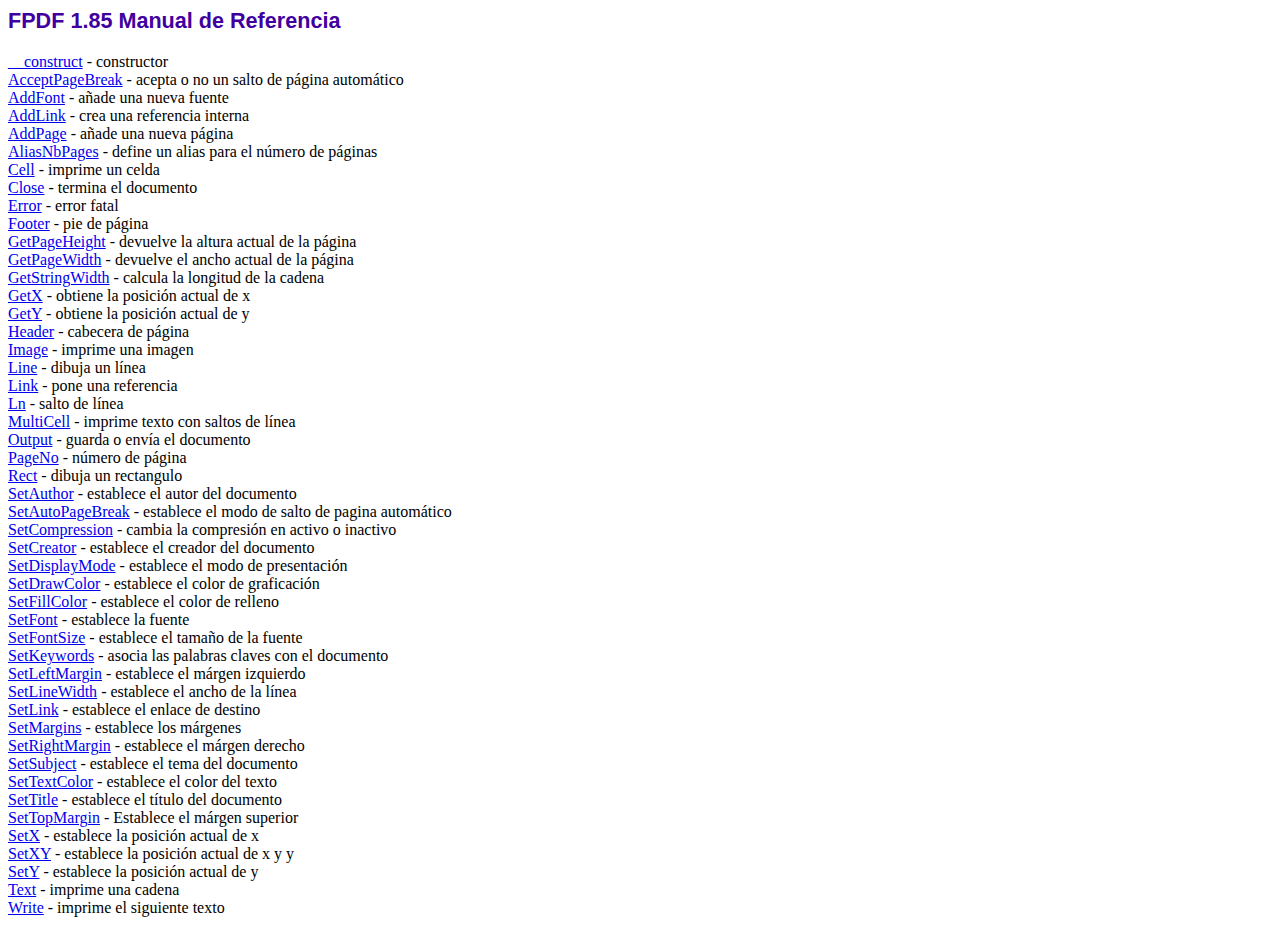
<file: fpdf/doc/index.htm>
<!DOCTYPE html PUBLIC "-//W3C//DTD HTML 4.01 Transitional//EN">
<html>
<head>
<meta http-equiv="Content-Type" content="text/html; charset=ISO-8859-1">
<title>FPDF 1.85 Manual de Referencia</title>
<link type="text/css" rel="stylesheet" href="../fpdf.css">
</head>
<body>
<h1>FPDF 1.85 Manual de Referencia</h1>
<a href="__construct.htm">__construct</a> - constructor<br>
<a href="acceptpagebreak.htm">AcceptPageBreak</a> - acepta o no un salto de p�gina autom�tico<br>
<a href="addfont.htm">AddFont</a> - a�ade una nueva fuente<br>
<a href="addlink.htm">AddLink</a> - crea una referencia interna<br>
<a href="addpage.htm">AddPage</a> - a�ade una nueva p�gina<br>
<a href="aliasnbpages.htm">AliasNbPages</a> - define un alias para el n�mero de p�ginas<br>
<a href="cell.htm">Cell</a> - imprime un celda<br>
<a href="close.htm">Close</a> - termina el documento<br>
<a href="error.htm">Error</a> - error fatal<br>
<a href="footer.htm">Footer</a> - pie de p�gina<br>
<a href="getpageheight.htm">GetPageHeight</a> - devuelve la altura actual de la p�gina<br>
<a href="getpagewidth.htm">GetPageWidth</a> - devuelve el ancho actual de la p�gina<br>
<a href="getstringwidth.htm">GetStringWidth</a> - calcula la longitud de la cadena<br>
<a href="getx.htm">GetX</a> - obtiene la posici�n actual de x<br>
<a href="gety.htm">GetY</a> - obtiene la posici�n actual de y<br>
<a href="header.htm">Header</a> - cabecera de p�gina<br>
<a href="image.htm">Image</a> - imprime una imagen<br>
<a href="line.htm">Line</a> - dibuja un l�nea<br>
<a href="link.htm">Link</a> - pone una referencia<br>
<a href="ln.htm">Ln</a> - salto de l�nea<br>
<a href="multicell.htm">MultiCell</a> - imprime texto con saltos de l�nea<br>
<a href="output.htm">Output</a> - guarda o env�a el documento<br>
<a href="pageno.htm">PageNo</a> - n�mero de p�gina<br>
<a href="rect.htm">Rect</a> - dibuja un rectangulo<br>
<a href="setauthor.htm">SetAuthor</a> - establece el autor del documento<br>
<a href="setautopagebreak.htm">SetAutoPageBreak</a> - establece el modo de salto de pagina autom�tico<br>
<a href="setcompression.htm">SetCompression</a> - cambia la compresi�n en activo o inactivo<br>
<a href="setcreator.htm">SetCreator</a> - establece el creador del documento<br>
<a href="setdisplaymode.htm">SetDisplayMode</a> - establece el modo de presentaci�n<br>
<a href="setdrawcolor.htm">SetDrawColor</a> - establece el color de graficaci�n<br>
<a href="setfillcolor.htm">SetFillColor</a> - establece el color de relleno<br>
<a href="setfont.htm">SetFont</a> - establece la fuente<br>
<a href="setfontsize.htm">SetFontSize</a> - establece el tama�o de la fuente<br>
<a href="setkeywords.htm">SetKeywords</a> - asocia las palabras claves con el documento<br>
<a href="setleftmargin.htm">SetLeftMargin</a> - establece el m�rgen izquierdo<br>
<a href="setlinewidth.htm">SetLineWidth</a> - establece el ancho de la l�nea<br>
<a href="setlink.htm">SetLink</a> - establece el enlace de destino<br>
<a href="setmargins.htm">SetMargins</a> - establece los m�rgenes<br>
<a href="setrightmargin.htm">SetRightMargin</a> - establece el m�rgen derecho<br>
<a href="setsubject.htm">SetSubject</a> - establece el tema del documento<br>
<a href="settextcolor.htm">SetTextColor</a> - establece el color del texto<br>
<a href="settitle.htm">SetTitle</a> - establece el t�tulo del documento<br>
<a href="settopmargin.htm">SetTopMargin</a> - Establece el m�rgen superior<br>
<a href="setx.htm">SetX</a> - establece la posici�n actual de x<br>
<a href="setxy.htm">SetXY</a> - establece la posici�n actual de x y y<br>
<a href="sety.htm">SetY</a> - establece la posici�n actual de y<br>
<a href="text.htm">Text</a> - imprime una cadena<br>
<a href="write.htm">Write</a> - imprime el siguiente texto<br>
</body>
</html>
</file>
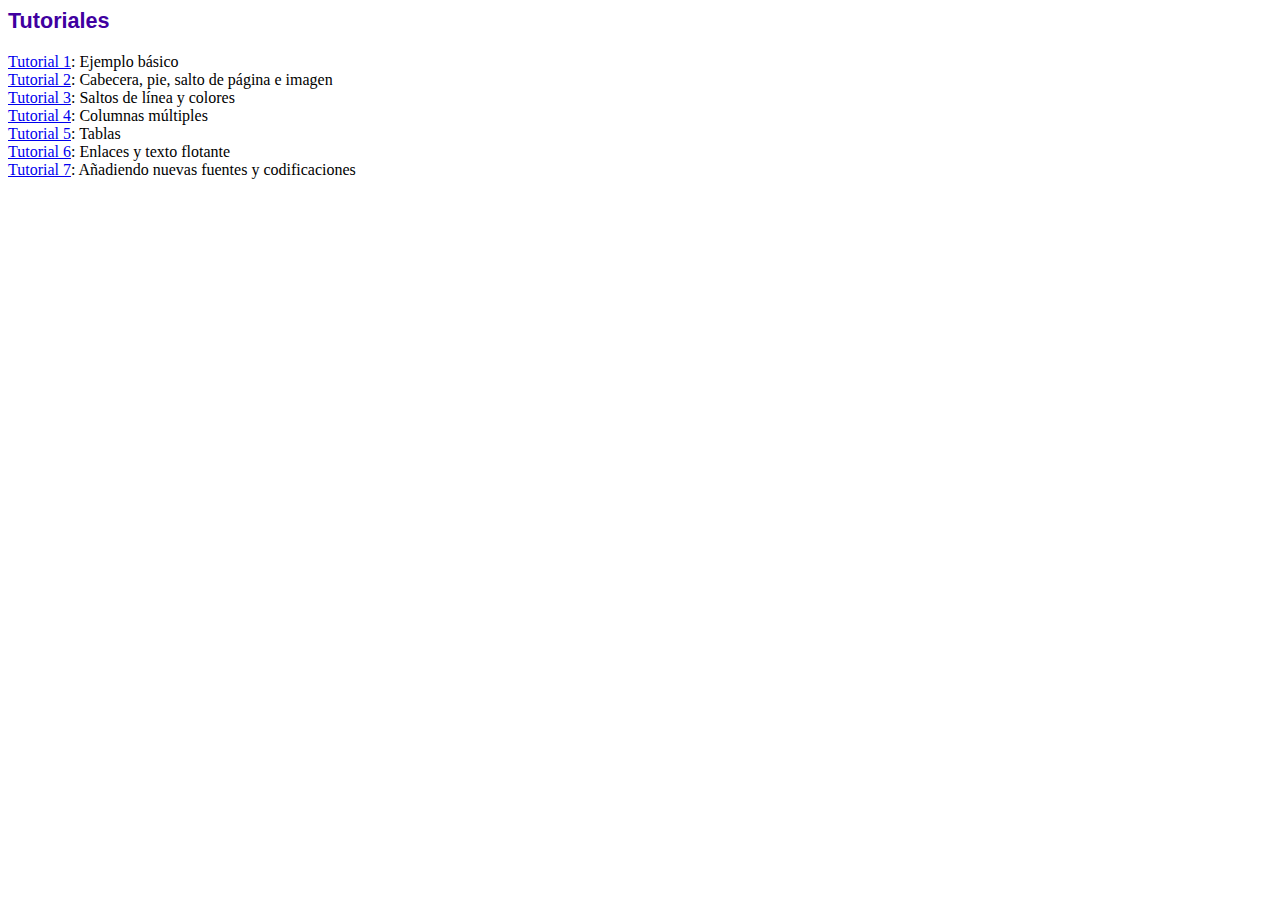
<file: fpdf/tutorial/index.htm>
<!DOCTYPE html PUBLIC "-//W3C//DTD HTML 4.01 Transitional//EN">
<html>
<head>
<meta http-equiv="Content-Type" content="text/html; charset=ISO-8859-1">
<title>Tutoriales</title>
<link type="text/css" rel="stylesheet" href="../fpdf.css">
</head>
<body>
<h1>Tutoriales</h1>
<ul style="list-style-type:none; margin-left:0; padding-left:0">
<li><a href="tuto1.htm">Tutorial 1</a>: Ejemplo b�sico</li>
<li><a href="tuto2.htm">Tutorial 2</a>: Cabecera, pie, salto de p�gina e imagen</li>
<li><a href="tuto3.htm">Tutorial 3</a>: Saltos de l�nea y colores</li>
<li><a href="tuto4.htm">Tutorial 4</a>: Columnas m�ltiples</li>
<li><a href="tuto5.htm">Tutorial 5</a>: Tablas</li>
<li><a href="tuto6.htm">Tutorial 6</a>: Enlaces y texto flotante</li>
<li><a href="tuto7.htm">Tutorial 7</a>: A�adiendo nuevas fuentes y codificaciones</li>
</ul>
</body>
</html>
</file>
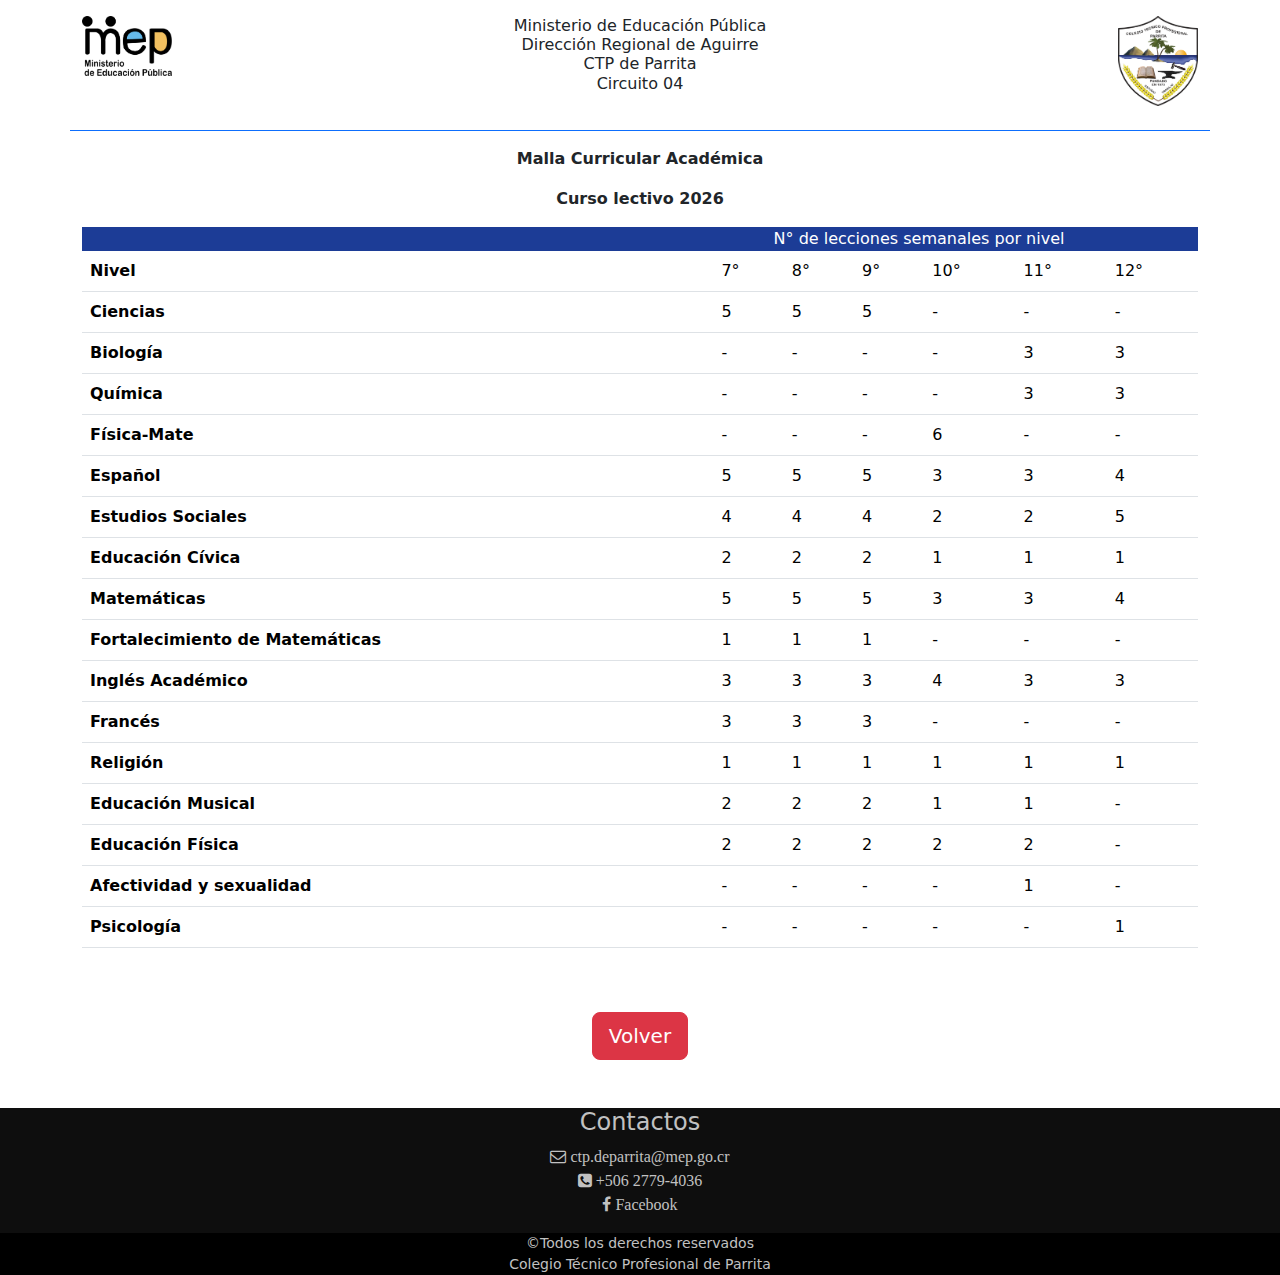
<file: oferta-curricular.html>
<!DOCTYPE html>
<html lang="en">
<head>
    <meta charset="UTF-8">
    <meta http-equiv="X-UA-Compatible" content="IE=edge">
    <meta name="viewport" content="width=device-width, initial-scale=1.0">
    <link rel="stylesheet" href="css/index_style.css">
    <link href="https://fonts.googleapis.com/css2?family=Open+Sans&display=swap" rel="stylesheet">
    <link rel="shortcut icon" href="resources/ctpplogo.ico" type="favicon/ico" />
    <link rel="stylesheet" href="https://cdnjs.cloudflare.com/ajax/libs/font-awesome/4.7.0/css/font-awesome.min.css">
    <link href="https://cdn.jsdelivr.net/npm/bootstrap@5.2.2/dist/css/bootstrap.min.css" rel="stylesheet">
    <title>CTP Parrita</title>
</head>
<body>
    <div class="mt-3">
        <header class="Header-component container mb-3 border-bottom border-primary">
            <div class="row mb-4">
                <div class="Cole-Icon col-3">
                    <img src="resources/logomep.png" alt="logo-mep" width="90" height="60">
                </div>
                <h6 class="col-6 text-center">
                    Ministerio de Educación Pública<br>
                    Dirección Regional de Aguirre<br>
                    CTP de Parrita<br>
                    Circuito 04
                </h6>
                <div class="CTTP-Icon col-3 text-end">
                    <img class="" src="resources/ctpplogo.png" alt="logo-CTTP" width="80" height="90">
                </div>
            </div>  
        </header>
    </div>
    
    <p class="text-center fw-bold">
        Malla Curricular Académica
    </p>
    <p class="text-center fw-bold" id="enrollment-year">
        Curso Lectivo 2023
    </p>
    <div class="table-component container">
        <div class="Table-header row text-center m-0">
            <p class="col-6 offset-6 mb-0">N° de lecciones semanales por nivel</p>
        </div>
        <table class="table">
            <tbody>
                <tr class="main-table">
                    <th scope="row">Nivel</th>
                      <td>7°</td>
                      <td>8°</td>
                      <td>9°</td>
                      <td>10°</td>
                      <td>11°</td>
                      <td>12°</td>
                </tr>
                <tr>
                    <th scope="row">Ciencias</th>
                      <td>5</td>
                      <td>5</td>
                      <td>5</td>
                      <td>-</td>
                      <td>-</td>
                      <td>-</td>
                </tr>
                <tr>
                    <th scope="row">Biología</th>
                      <td>-</td>
                      <td>-</td>
                      <td>-</td>
                      <td>-</td>
                      <td>3</td>
                      <td>3</td>
                </tr>
                <tr>
                    <th scope="row">Química</th>
                      <td>-</td>
                      <td>-</td>
                      <td>-</td>
                      <td>-</td>
                      <td>3</td>
                      <td>3</td>
                </tr>
                <tr>
                    <th scope="row">Física-Mate</th>
                      <td>-</td>
                      <td>-</td>
                      <td>-</td>
                      <td>6</td>
                      <td>-</td>
                      <td>-</td>
                </tr>
                <tr>
                    <th scope="row">Español</th>
                      <td>5</td>
                      <td>5</td>
                      <td>5</td>
                      <td>3</td>
                      <td>3</td>
                      <td>4</td>
                </tr>
                <tr>
                    <th scope="row">Estudios Sociales</th>
                      <td>4</td>
                      <td>4</td>
                      <td>4</td>
                      <td>2</td>
                      <td>2</td>
                      <td>5</td>
                </tr>
                <tr>
                    <th scope="row">Educación Cívica</th>
                      <td>2</td>
                      <td>2</td>
                      <td>2</td>
                      <td>1</td>
                      <td>1</td>
                      <td>1</td>
                </tr>
                <tr>
                    <th scope="row">Matemáticas</th>
                      <td>5</td>
                      <td>5</td>
                      <td>5</td>
                      <td>3</td>
                      <td>3</td>
                      <td>4</td>
                </tr>
                <tr>
                    <th scope="row">Fortalecimiento de Matemáticas</th>
                      <td>1</td>
                      <td>1</td>
                      <td>1</td>
                      <td>-</td>
                      <td>-</td>
                      <td>-</td>
                </tr>
                <tr>
                    <th scope="row">Inglés Académico</th>
                      <td>3</td>
                      <td>3</td>
                      <td>3</td>
                      <td>4</td>
                      <td>3</td>
                      <td>3</td>
                </tr>
                <tr>
                    <th scope="row">Francés</th>
                      <td>3</td>
                      <td>3</td>
                      <td>3</td>
                      <td>-</td>
                      <td>-</td>
                      <td>-</td>
                </tr>
                <tr>
                    <th scope="row">Religión</th>
                      <td>1</td>
                      <td>1</td>
                      <td>1</td>
                      <td>1</td>
                      <td>1</td>
                      <td>1</td>
                </tr>
                <tr>
                    <th scope="row">Educación Musical</th>
                      <td>2</td>
                      <td>2</td>
                      <td>2</td>
                      <td>1</td>
                      <td>1</td>
                      <td>-</td>
                </tr>
                <tr>
                    <th scope="row">Educación Física</th>
                      <td>2</td>
                      <td>2</td>
                      <td>2</td>
                      <td>2</td>
                      <td>2</td>
                      <td>-</td>
                </tr>
                <tr>
                    <th scope="row">Afectividad y sexualidad</th>
                      <td>-</td>
                      <td>-</td>
                      <td>-</td>
                      <td>-</td>
                      <td>1</td>
                      <td>-</td>
                </tr>
                <tr>
                    <th scope="row">Psicología</th>
                      <td>-</td>
                      <td>-</td>
                      <td>-</td>
                      <td>-</td>
                      <td>-</td>
                      <td>1</td>
                </tr>
            </tbody>
        </table>
    </div>
    
    <footer class="Footer_Component">
        <div class="Nav_Div">
            <nav class="Nav_Component">
                <div class="func_accept text-center" role="button" tabindex="0" aria-label="Aceptar">
                    <a class="m-5 btn btn-danger btn-lg" tabindex="-1" href="index.html">Volver</a>
                </div>
            </nav>
        </div>
    </footer>

    
    <!--Inicio del footer-->
    <footer class="Page_footer">
        <div class="Footer_container">
            <div class="Footer_row">
                <div class="Footer_content">
                    <h4>Contactos</h4>
                    <ul class="Footer_contacts">
                        <li>
                            <a href="mailto:ctp.deparrita@mep.go.cr"><i class="fa fa-envelope-o ">
                                    ctp.deparrita@mep.go.cr</i></a>
                        </li>
                        <li>
                            <a href="tel:+50627794036"><i class="fa fa-phone-square"> +506 2779-4036</i></a>
                        </li>
                        <li>
                            <a href="https://www.facebook.com/ColegioTecnicoParrita" target="_blank"><i
                                    class="fa fa-facebook"> Facebook</i></a>
                        </li>
                    </ul>
                </div>
            </div>
            <div class="Footer_bottom">
                <p>
                    &copy;Todos los derechos reservados <br>
                    <span>Colegio Técnico Profesional de Parrita</span>
                </p>
            </div>
        </div>
    </footer>
<script>
    /* Cambiar texto */
let time2 = new Date();
time2=time2.getFullYear();
document.getElementById("enrollment-year").innerHTML="Curso lectivo "+time2;
</script>
</body>
</html>
</file>
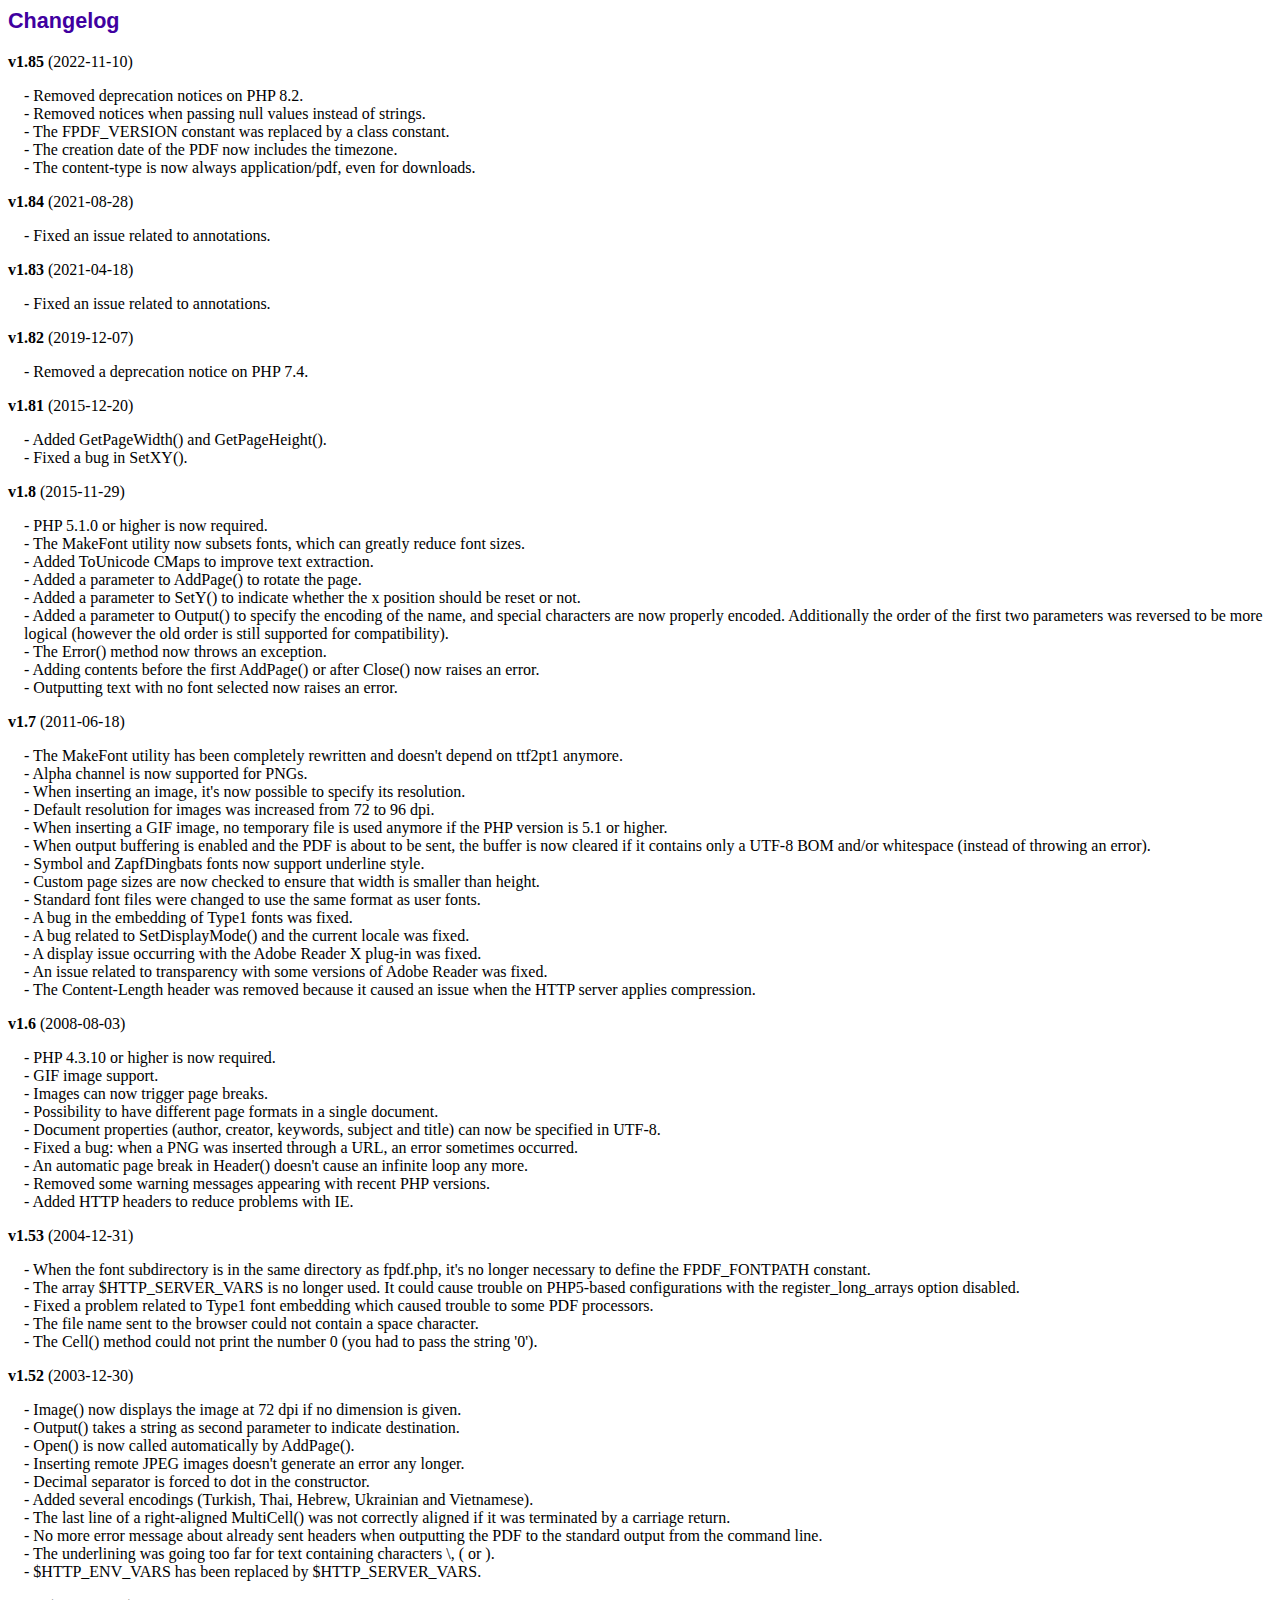
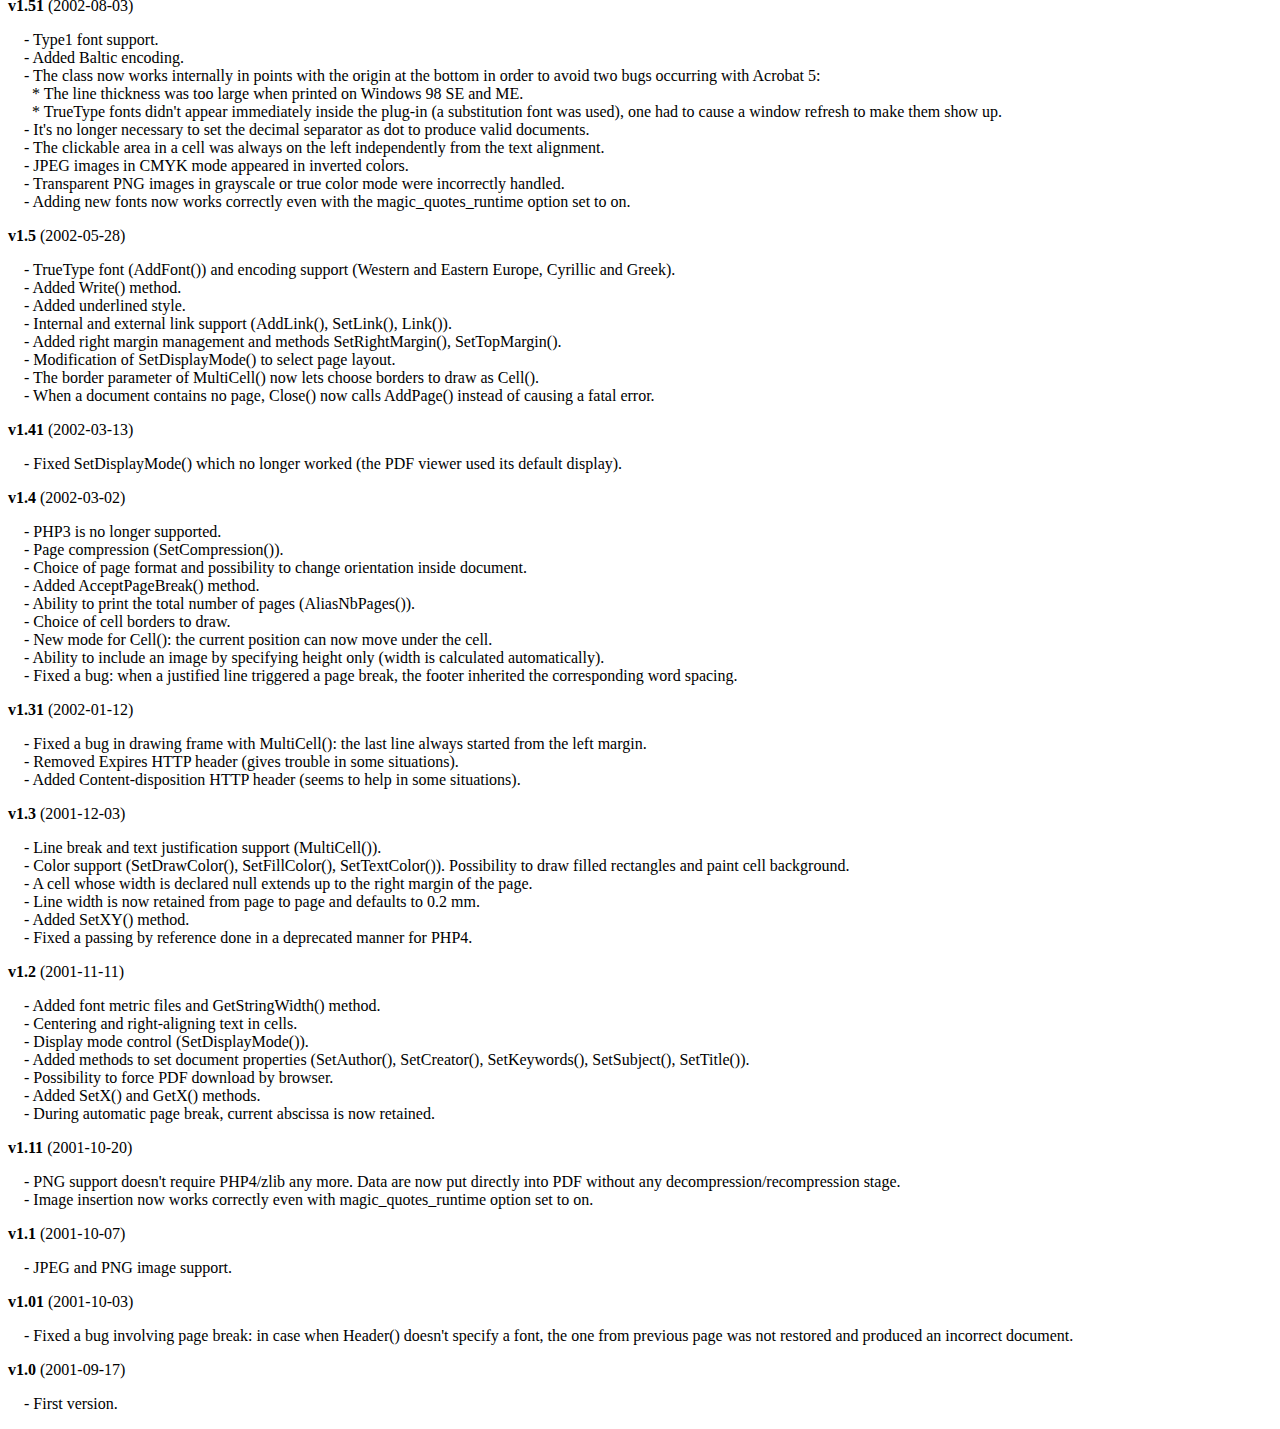
<file: fpdf/changelog.htm>
<!DOCTYPE html PUBLIC "-//W3C//DTD HTML 4.01 Transitional//EN">
<html>
<head>
<meta http-equiv="Content-Type" content="text/html; charset=ISO-8859-1">
<title>Changelog</title>
<link type="text/css" rel="stylesheet" href="fpdf.css">
<style type="text/css">
dd {margin:1em 0 1em 1em}
</style>
</head>
<body>
<h1>Changelog</h1>
<dl>
<dt><strong>v1.85</strong> (2022-11-10)</dt>
<dd>
- Removed deprecation notices on PHP 8.2.<br>
- Removed notices when passing null values instead of strings.<br>
- The FPDF_VERSION constant was replaced by a class constant.<br>
- The creation date of the PDF now includes the timezone.<br>
- The content-type is now always application/pdf, even for downloads.<br>
</dd>
<dt><strong>v1.84</strong> (2021-08-28)</dt>
<dd>
- Fixed an issue related to annotations.<br>
</dd>
<dt><strong>v1.83</strong> (2021-04-18)</dt>
<dd>
- Fixed an issue related to annotations.<br>
</dd>
<dt><strong>v1.82</strong> (2019-12-07)</dt>
<dd>
- Removed a deprecation notice on PHP 7.4.<br>
</dd>
<dt><strong>v1.81</strong> (2015-12-20)</dt>
<dd>
- Added GetPageWidth() and GetPageHeight().<br>
- Fixed a bug in SetXY().<br>
</dd>
<dt><strong>v1.8</strong> (2015-11-29)</dt>
<dd>
- PHP 5.1.0 or higher is now required.<br>
- The MakeFont utility now subsets fonts, which can greatly reduce font sizes.<br>
- Added ToUnicode CMaps to improve text extraction.<br>
- Added a parameter to AddPage() to rotate the page.<br>
- Added a parameter to SetY() to indicate whether the x position should be reset or not.<br>
- Added a parameter to Output() to specify the encoding of the name, and special characters are now properly encoded. Additionally the order of the first two parameters was reversed to be more logical (however the old order is still supported for compatibility).<br>
- The Error() method now throws an exception.<br>
- Adding contents before the first AddPage() or after Close() now raises an error.<br>
- Outputting text with no font selected now raises an error.<br>
</dd>
<dt><strong>v1.7</strong> (2011-06-18)</dt>
<dd>
- The MakeFont utility has been completely rewritten and doesn't depend on ttf2pt1 anymore.<br>
- Alpha channel is now supported for PNGs.<br>
- When inserting an image, it's now possible to specify its resolution.<br>
- Default resolution for images was increased from 72 to 96 dpi.<br>
- When inserting a GIF image, no temporary file is used anymore if the PHP version is 5.1 or higher.<br>
- When output buffering is enabled and the PDF is about to be sent, the buffer is now cleared if it contains only a UTF-8 BOM and/or whitespace (instead of throwing an error).<br>
- Symbol and ZapfDingbats fonts now support underline style.<br>
- Custom page sizes are now checked to ensure that width is smaller than height.<br>
- Standard font files were changed to use the same format as user fonts.<br>
- A bug in the embedding of Type1 fonts was fixed.<br>
- A bug related to SetDisplayMode() and the current locale was fixed.<br>
- A display issue occurring with the Adobe Reader X plug-in was fixed.<br>
- An issue related to transparency with some versions of Adobe Reader was fixed.<br>
- The Content-Length header was removed because it caused an issue when the HTTP server applies compression.<br>
</dd>
<dt><strong>v1.6</strong> (2008-08-03)</dt>
<dd>
- PHP 4.3.10 or higher is now required.<br>
- GIF image support.<br>
- Images can now trigger page breaks.<br>
- Possibility to have different page formats in a single document.<br>
- Document properties (author, creator, keywords, subject and title) can now be specified in UTF-8.<br>
- Fixed a bug: when a PNG was inserted through a URL, an error sometimes occurred.<br>
- An automatic page break in Header() doesn't cause an infinite loop any more.<br>
- Removed some warning messages appearing with recent PHP versions.<br>
- Added HTTP headers to reduce problems with IE.<br>
</dd>
<dt><strong>v1.53</strong> (2004-12-31)</dt>
<dd>
- When the font subdirectory is in the same directory as fpdf.php, it's no longer necessary to define the FPDF_FONTPATH constant.<br>
- The array $HTTP_SERVER_VARS is no longer used. It could cause trouble on PHP5-based configurations with the register_long_arrays option disabled.<br>
- Fixed a problem related to Type1 font embedding which caused trouble to some PDF processors.<br>
- The file name sent to the browser could not contain a space character.<br>
- The Cell() method could not print the number 0 (you had to pass the string '0').<br>
</dd>
<dt><strong>v1.52</strong> (2003-12-30)</dt>
<dd>
- Image() now displays the image at 72 dpi if no dimension is given.<br>
- Output() takes a string as second parameter to indicate destination.<br>
- Open() is now called automatically by AddPage().<br>
- Inserting remote JPEG images doesn't generate an error any longer.<br>
- Decimal separator is forced to dot in the constructor.<br>
- Added several encodings (Turkish, Thai, Hebrew, Ukrainian and Vietnamese).<br>
- The last line of a right-aligned MultiCell() was not correctly aligned if it was terminated by a carriage return.<br>
- No more error message about already sent headers when outputting the PDF to the standard output from the command line.<br>
- The underlining was going too far for text containing characters \, ( or ).<br>
- $HTTP_ENV_VARS has been replaced by $HTTP_SERVER_VARS.<br>
</dd>
<dt><strong>v1.51</strong> (2002-08-03)</dt>
<dd>
- Type1 font support.<br>
- Added Baltic encoding.<br>
- The class now works internally in points with the origin at the bottom in order to avoid two bugs occurring with Acrobat 5:<br>&nbsp;&nbsp;* The line thickness was too large when printed on Windows 98 SE and ME.<br>&nbsp;&nbsp;* TrueType fonts didn't appear immediately inside the plug-in (a substitution font was used), one had to cause a window refresh to make them show up.<br>
- It's no longer necessary to set the decimal separator as dot to produce valid documents.<br>
- The clickable area in a cell was always on the left independently from the text alignment.<br>
- JPEG images in CMYK mode appeared in inverted colors.<br>
- Transparent PNG images in grayscale or true color mode were incorrectly handled.<br>
- Adding new fonts now works correctly even with the magic_quotes_runtime option set to on.<br>
</dd>
<dt><strong>v1.5</strong> (2002-05-28)</dt>
<dd>
- TrueType font (AddFont()) and encoding support (Western and Eastern Europe, Cyrillic and Greek).<br>
- Added Write() method.<br>
- Added underlined style.<br>
- Internal and external link support (AddLink(), SetLink(), Link()).<br>
- Added right margin management and methods SetRightMargin(), SetTopMargin().<br>
- Modification of SetDisplayMode() to select page layout.<br>
- The border parameter of MultiCell() now lets choose borders to draw as Cell().<br>
- When a document contains no page, Close() now calls AddPage() instead of causing a fatal error.<br>
</dd>
<dt><strong>v1.41</strong> (2002-03-13)</dt>
<dd>
- Fixed SetDisplayMode() which no longer worked (the PDF viewer used its default display).<br>
</dd>
<dt><strong>v1.4</strong> (2002-03-02)</dt>
<dd>
- PHP3 is no longer supported.<br>
- Page compression (SetCompression()).<br>
- Choice of page format and possibility to change orientation inside document.<br>
- Added AcceptPageBreak() method.<br>
- Ability to print the total number of pages (AliasNbPages()).<br>
- Choice of cell borders to draw.<br>
- New mode for Cell(): the current position can now move under the cell.<br>
- Ability to include an image by specifying height only (width is calculated automatically).<br>
- Fixed a bug: when a justified line triggered a page break, the footer inherited the corresponding word spacing.<br>
</dd>
<dt><strong>v1.31</strong> (2002-01-12)</dt>
<dd>
- Fixed a bug in drawing frame with MultiCell(): the last line always started from the left margin.<br>
- Removed Expires HTTP header (gives trouble in some situations).<br>
- Added Content-disposition HTTP header (seems to help in some situations).<br>
</dd>
<dt><strong>v1.3</strong> (2001-12-03)</dt>
<dd>
- Line break and text justification support (MultiCell()).<br>
- Color support (SetDrawColor(), SetFillColor(), SetTextColor()). Possibility to draw filled rectangles and paint cell background.<br>
- A cell whose width is declared null extends up to the right margin of the page.<br>
- Line width is now retained from page to page and defaults to 0.2 mm.<br>
- Added SetXY() method.<br>
- Fixed a passing by reference done in a deprecated manner for PHP4.<br>
</dd>
<dt><strong>v1.2</strong> (2001-11-11)</dt>
<dd>
- Added font metric files and GetStringWidth() method.<br>
- Centering and right-aligning text in cells.<br>
- Display mode control (SetDisplayMode()).<br>
- Added methods to set document properties (SetAuthor(), SetCreator(), SetKeywords(), SetSubject(), SetTitle()).<br>
- Possibility to force PDF download by browser.<br>
- Added SetX() and GetX() methods.<br>
- During automatic page break, current abscissa is now retained.<br>
</dd>
<dt><strong>v1.11</strong> (2001-10-20)</dt>
<dd>
- PNG support doesn't require PHP4/zlib any more. Data are now put directly into PDF without any decompression/recompression stage.<br>
- Image insertion now works correctly even with magic_quotes_runtime option set to on.<br>
</dd>
<dt><strong>v1.1</strong> (2001-10-07)</dt>
<dd>
- JPEG and PNG image support.<br>
</dd>
<dt><strong>v1.01</strong> (2001-10-03)</dt>
<dd>
- Fixed a bug involving page break: in case when Header() doesn't specify a font, the one from previous page was not restored and produced an incorrect document.<br>
</dd>
<dt><strong>v1.0</strong> (2001-09-17)</dt>
<dd>
- First version.<br>
</dd>
</dl>
</body>
</html>
</file>
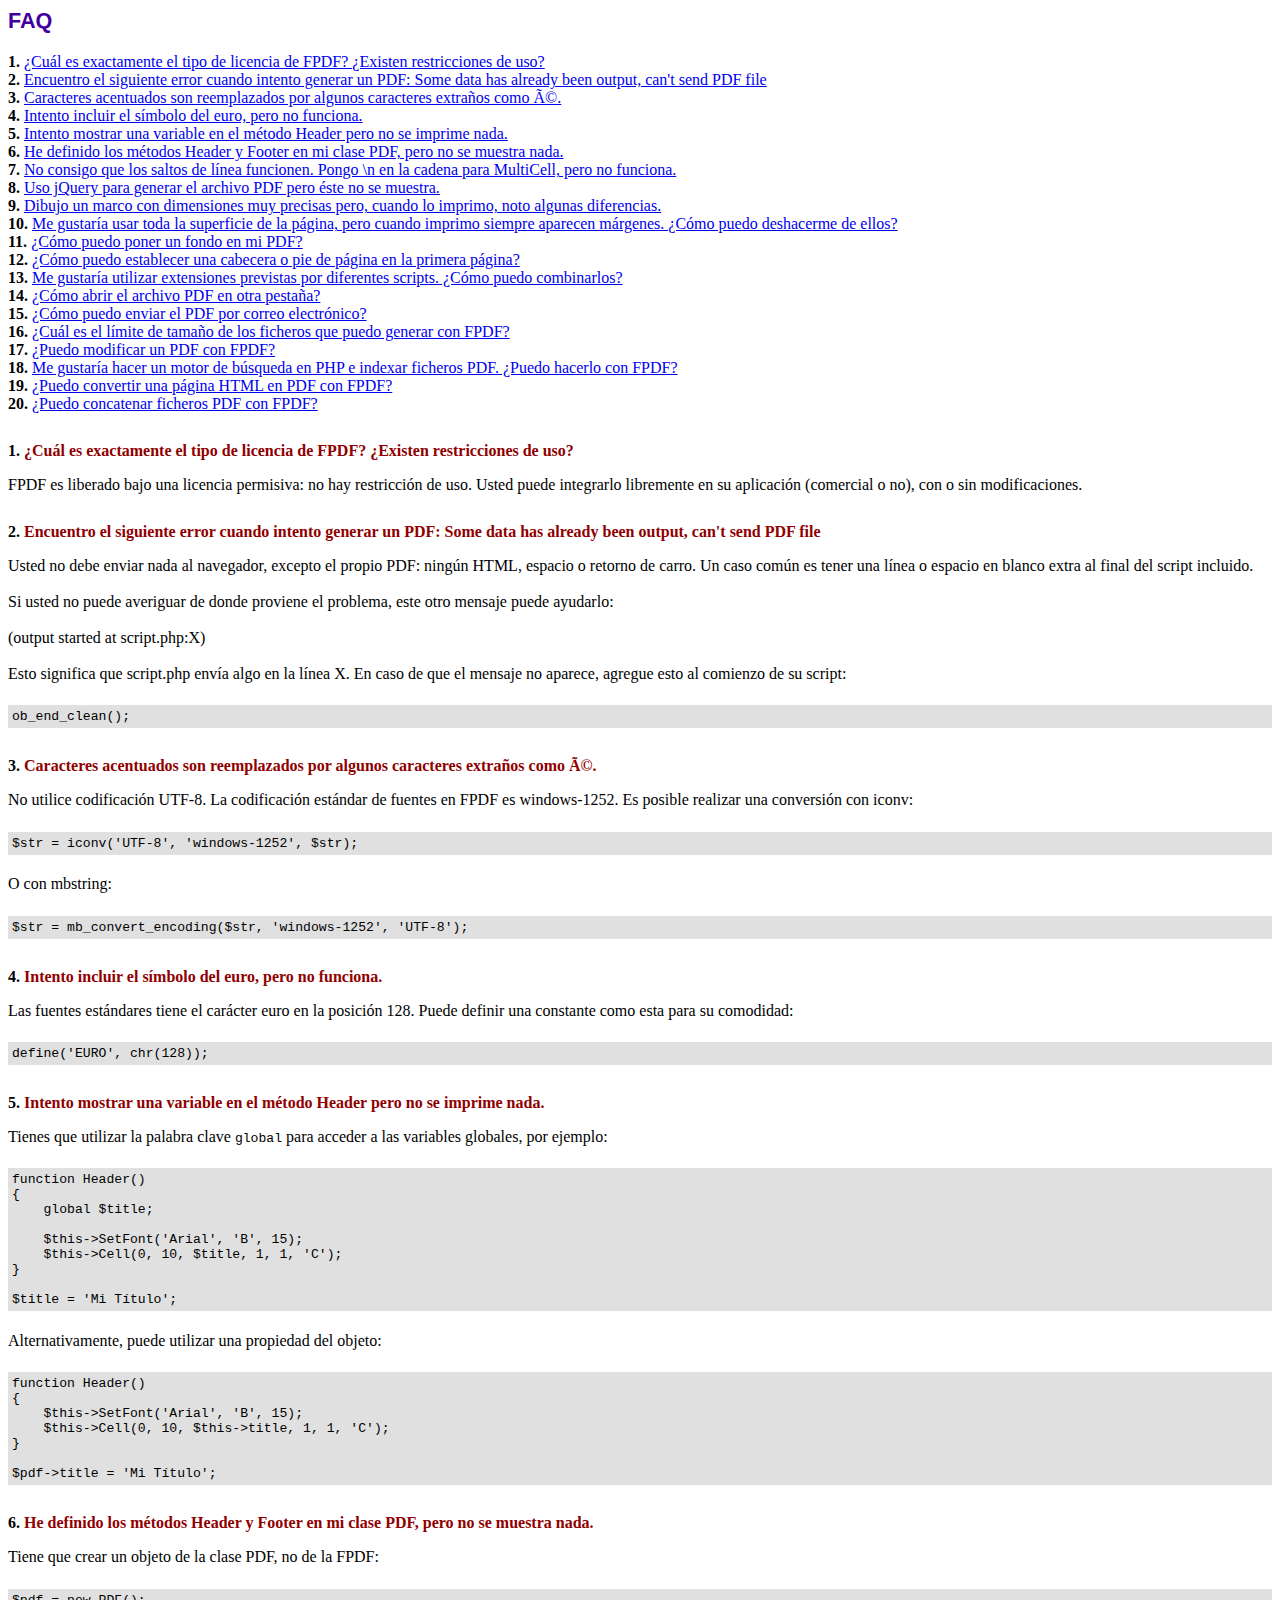
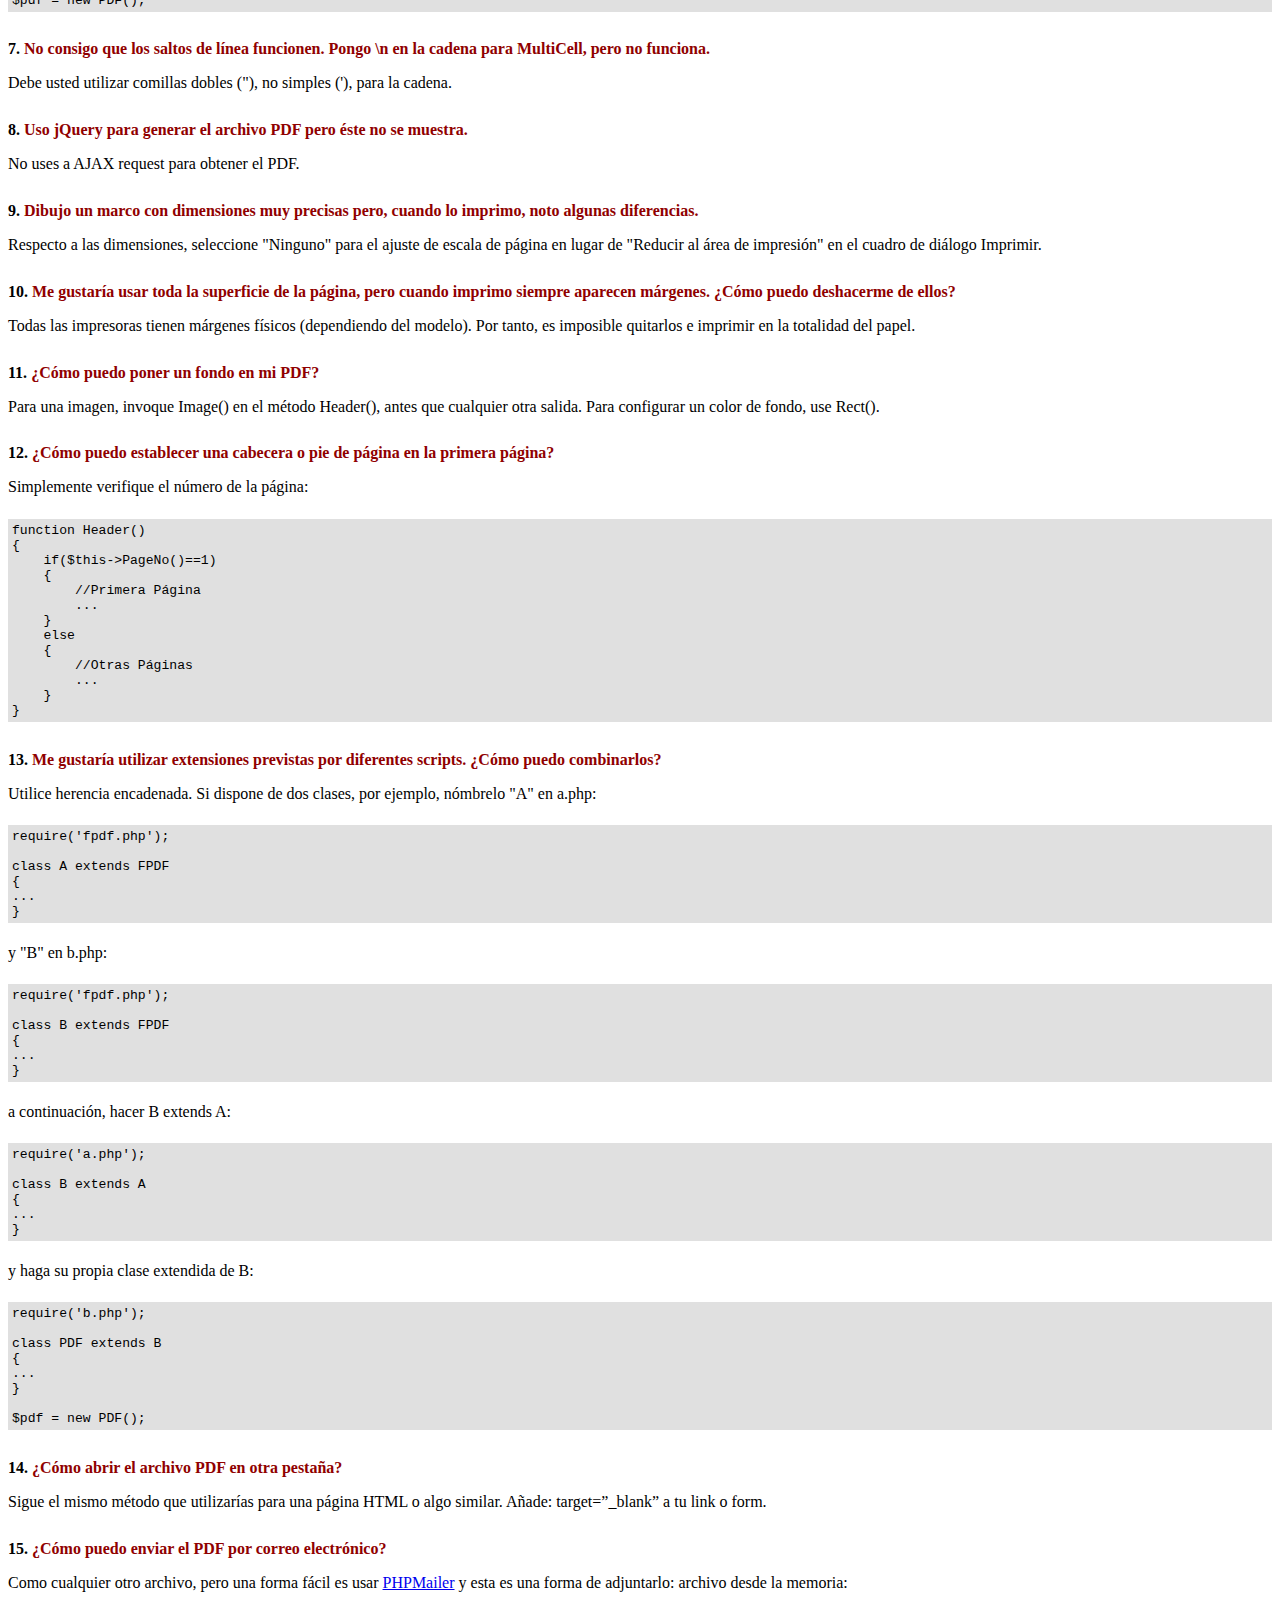
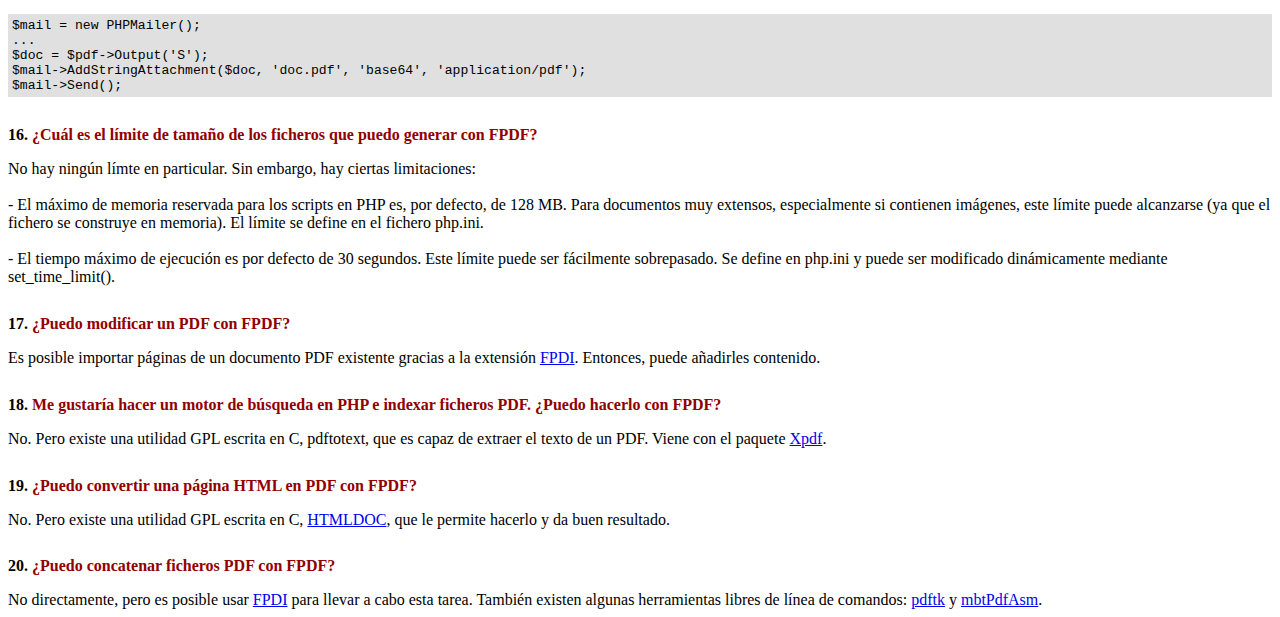
<file: fpdf/FAQ.htm>
<!DOCTYPE html PUBLIC "-//W3C//DTD HTML 4.01 Transitional//EN">
<html>
<head>
<meta http-equiv="Content-Type" content="text/html; charset=ISO-8859-1">
<title>FAQ</title>
<link type="text/css" rel="stylesheet" href="fpdf.css">
<style type="text/css">
ul {list-style-type:none; margin:0; padding:0}
ul#answers li {margin-top:1.8em}
.question {font-weight:bold; color:#900000}
</style>
</head>
<body>
<h1>FAQ</h1>
<ul>
<li><b>1.</b> <a href='#q1'>�Cu�l es exactamente el tipo de licencia de FPDF? �Existen restricciones de uso?</a></li>
<li><b>2.</b> <a href='#q2'>Encuentro el siguiente error cuando intento generar un PDF: Some data has already been output, can't send PDF file</a></li>
<li><b>3.</b> <a href='#q3'>Caracteres acentuados son reemplazados por algunos caracteres extra�os como é.</a></li>
<li><b>4.</b> <a href='#q4'>Intento incluir el s�mbolo del euro, pero no funciona.</a></li>
<li><b>5.</b> <a href='#q5'>Intento mostrar una variable en el m�todo Header pero no se imprime nada.</a></li>
<li><b>6.</b> <a href='#q6'>He definido los m�todos Header y Footer en mi clase PDF, pero no se muestra nada.</a></li>
<li><b>7.</b> <a href='#q7'>No consigo que los saltos de l�nea funcionen. Pongo \n en la cadena para MultiCell, pero no funciona.</a></li>
<li><b>8.</b> <a href='#q8'>Uso jQuery para generar el archivo PDF pero �ste no se muestra.</a></li>
<li><b>9.</b> <a href='#q9'>Dibujo un marco con dimensiones muy precisas pero, cuando lo imprimo, noto algunas diferencias.</a></li>
<li><b>10.</b> <a href='#q10'>Me gustar�a usar toda la superficie de la p�gina, pero cuando imprimo siempre aparecen m�rgenes. �C�mo puedo deshacerme de ellos?</a></li>
<li><b>11.</b> <a href='#q11'>�C�mo puedo poner un fondo en mi PDF?</a></li>
<li><b>12.</b> <a href='#q12'>�C�mo puedo establecer una cabecera o pie de p�gina en la primera p�gina?</a></li>
<li><b>13.</b> <a href='#q13'>Me gustar�a utilizar extensiones previstas por diferentes scripts. �C�mo puedo combinarlos?</a></li>
<li><b>14.</b> <a href='#q14'>�C�mo abrir el archivo PDF en otra pesta�a?</a></li>
<li><b>15.</b> <a href='#q15'>�C�mo puedo enviar el PDF por correo electr�nico?</a></li>
<li><b>16.</b> <a href='#q16'>�Cu�l es el l�mite de tama�o de los ficheros que puedo generar con FPDF?</a></li>
<li><b>17.</b> <a href='#q17'>�Puedo modificar un PDF con FPDF?</a></li>
<li><b>18.</b> <a href='#q18'>Me gustar�a hacer un motor de b�squeda en PHP e indexar ficheros PDF. �Puedo hacerlo con FPDF?</a></li>
<li><b>19.</b> <a href='#q19'>�Puedo convertir una p�gina HTML en PDF con FPDF?</a></li>
<li><b>20.</b> <a href='#q20'>�Puedo concatenar ficheros PDF con FPDF?</a></li>
</ul>

<ul id='answers'>
<li id='q1'>
<p><b>1.</b> <span class='question'>�Cu�l es exactamente el tipo de licencia de FPDF? �Existen restricciones de uso?</span></p>
FPDF es liberado bajo una licencia permisiva: no hay restricci�n de uso. Usted puede integrarlo
libremente en su aplicaci�n (comercial o no), con o sin modificaciones.
</li>

<li id='q2'>
<p><b>2.</b> <span class='question'>Encuentro el siguiente error cuando intento generar un PDF: Some data has already been output, can't send PDF file</span></p>
Usted no debe enviar nada al navegador, excepto el propio PDF: ning�n HTML, espacio o retorno de carro. Un caso com�n
es tener una l�nea o espacio en blanco extra al final del script incluido.<br>
<br>
Si usted no puede averiguar de donde proviene el problema, este otro mensaje puede ayudarlo:<br>
<br>
(output started at script.php:X)<br>
<br>
Esto significa que script.php env�a algo en la l�nea X. En caso de que el mensaje no aparece, agregue esto al
comienzo de su script:
<div class="doc-source">
<pre><code>ob_end_clean();</code></pre>
</div>
</li>

<li id='q3'>
<p><b>3.</b> <span class='question'>Caracteres acentuados son reemplazados por algunos caracteres extra�os como é.</span></p>
No utilice codificaci�n UTF-8. La codificaci�n est�ndar de fuentes en FPDF es windows-1252.
Es posible realizar una conversi�n con iconv:
<div class="doc-source">
<pre><code>$str = iconv('UTF-8', 'windows-1252', $str);</code></pre>
</div>
O con mbstring:
<div class="doc-source">
<pre><code>$str = mb_convert_encoding($str, 'windows-1252', 'UTF-8');</code></pre>
</div>
</li>

<li id='q4'>
<p><b>4.</b> <span class='question'>Intento incluir el s�mbolo del euro, pero no funciona.</span></p>
Las fuentes est�ndares tiene el car�cter euro en la posici�n 128. Puede definir una constante
como esta para su comodidad:
<div class="doc-source">
<pre><code>define('EURO', chr(128));</code></pre>
</div>
</li>

<li id='q5'>
<p><b>5.</b> <span class='question'>Intento mostrar una variable en el m�todo Header pero no se imprime nada.</span></p>
Tienes que utilizar la palabra clave <code>global</code> para acceder a las variables globales, por ejemplo:
<div class="doc-source">
<pre><code>function Header()
{
    global $title;

    $this-&gt;SetFont('Arial', 'B', 15);
    $this-&gt;Cell(0, 10, $title, 1, 1, 'C');
}

$title = 'Mi T�tulo';</code></pre>
</div>
Alternativamente, puede utilizar una propiedad del objeto:
<div class="doc-source">
<pre><code>function Header()
{
    $this-&gt;SetFont('Arial', 'B', 15);
    $this-&gt;Cell(0, 10, $this-&gt;title, 1, 1, 'C');
}

$pdf-&gt;title = 'Mi T�tulo';</code></pre>
</div>
</li>

<li id='q6'>
<p><b>6.</b> <span class='question'>He definido los m�todos Header y Footer en mi clase PDF, pero no se muestra nada.</span></p>
Tiene que crear un objeto de la clase PDF, no de la FPDF:
<div class="doc-source">
<pre><code>$pdf = new PDF();</code></pre>
</div>
</li>

<li id='q7'>
<p><b>7.</b> <span class='question'>No consigo que los saltos de l�nea funcionen. Pongo \n en la cadena para MultiCell, pero no funciona.</span></p>
Debe usted utilizar comillas dobles ("), no simples ('), para la cadena.
</li>

<li id='q8'>
<p><b>8.</b> <span class='question'>Uso jQuery para generar el archivo PDF pero �ste no se muestra.</span></p>
No uses a AJAX request para obtener el PDF.
</li>

<li id='q9'>
<p><b>9.</b> <span class='question'>Dibujo un marco con dimensiones muy precisas pero, cuando lo imprimo, noto algunas diferencias.</span></p>
Respecto a las dimensiones, seleccione "Ninguno" para el ajuste de escala de p�gina en lugar de "Reducir al �rea de impresi�n" en el cuadro de di�logo Imprimir.
</li>

<li id='q10'>
<p><b>10.</b> <span class='question'>Me gustar�a usar toda la superficie de la p�gina, pero cuando imprimo siempre aparecen m�rgenes. �C�mo puedo deshacerme de ellos?</span></p>
Todas las impresoras tienen m�rgenes f�sicos (dependiendo del modelo). Por tanto, es imposible quitarlos
e imprimir en la totalidad del papel.
</li>

<li id='q11'>
<p><b>11.</b> <span class='question'>�C�mo puedo poner un fondo en mi PDF?</span></p>
Para una imagen, invoque Image() en el m�todo Header(), antes que cualquier otra salida. Para configurar un color de fondo, use Rect().
</li>

<li id='q12'>
<p><b>12.</b> <span class='question'>�C�mo puedo establecer una cabecera o pie de p�gina en la primera p�gina?</span></p>
Simplemente verifique el n�mero de la p�gina:
<div class="doc-source">
<pre><code>function Header()
{
    if($this-&gt;PageNo()==1)
    {
        //Primera P�gina
        ...
    }
    else
    {
        //Otras P�ginas
        ...
    }
}</code></pre>
</div>
</li>

<li id='q13'>
<p><b>13.</b> <span class='question'>Me gustar�a utilizar extensiones previstas por diferentes scripts. �C�mo puedo combinarlos?</span></p>
Utilice herencia encadenada. Si dispone de dos clases, por ejemplo, n�mbrelo "A" en a.php:
<div class="doc-source">
<pre><code>require('fpdf.php');

class A extends FPDF
{
...
}</code></pre>
</div>
y "B" en b.php:
<div class="doc-source">
<pre><code>require('fpdf.php');

class B extends FPDF
{
...
}</code></pre>
</div>
a continuaci�n, hacer B extends A:
<div class="doc-source">
<pre><code>require('a.php');

class B extends A
{
...
}</code></pre>
</div>
y haga su propia clase extendida de B:
<div class="doc-source">
<pre><code>require('b.php');

class PDF extends B
{
...
}

$pdf = new PDF();</code></pre>
</div>
</li>

<li id='q14'>
<p><b>14.</b> <span class='question'>�C�mo abrir el archivo PDF en otra pesta�a?</span></p>
Sigue el mismo m�todo que utilizar�as para una p�gina HTML o algo similar.
A�ade: target=�_blank� a tu link o form.
</li>

<li id='q15'>
<p><b>15.</b> <span class='question'>�C�mo puedo enviar el PDF por correo electr�nico?</span></p>
Como cualquier otro archivo, pero una forma f�cil es usar <a href="https://github.com/PHPMailer/PHPMailer" target="_blank">PHPMailer</a>
y esta es una forma de adjuntarlo: archivo desde la memoria:
<div class="doc-source">
<pre><code>$mail = new PHPMailer();
...
$doc = $pdf-&gt;Output('S');
$mail-&gt;AddStringAttachment($doc, 'doc.pdf', 'base64', 'application/pdf');
$mail-&gt;Send();</code></pre>
</div>
</li>

<li id='q16'>
<p><b>16.</b> <span class='question'>�Cu�l es el l�mite de tama�o de los ficheros que puedo generar con FPDF?</span></p>
No hay ning�n l�mte en particular. Sin embargo, hay ciertas limitaciones:
<br>
<br>
- El m�ximo de memoria reservada para los scripts en PHP es, por defecto, de 128 MB. Para documentos
muy extensos, especialmente si contienen im�genes, este l�mite puede alcanzarse (ya que el fichero
se construye en memoria). El l�mite se define en el fichero php.ini.
<br>
<br>
- El tiempo m�ximo de ejecuci�n es por defecto de 30 segundos. Este l�mite puede ser f�cilmente
sobrepasado. Se define en php.ini y puede ser modificado din�micamente mediante set_time_limit().
</li>

<li id='q17'>
<p><b>17.</b> <span class='question'>�Puedo modificar un PDF con FPDF?</span></p>
Es posible importar p�ginas de un documento PDF existente gracias a la extensi�n
<a href="https://www.setasign.com/products/fpdi/about/" target="_blank">FPDI</a>.
Entonces, puede a�adirles contenido.
</li>

<li id='q18'>
<p><b>18.</b> <span class='question'>Me gustar�a hacer un motor de b�squeda en PHP e indexar ficheros PDF. �Puedo hacerlo con FPDF?</span></p>
No. Pero existe una utilidad GPL escrita en C, pdftotext, que es capaz de extraer el texto de
un PDF. Viene con el paquete <a href="https://www.xpdfreader.com" target="_blank">Xpdf</a>.
</li>

<li id='q19'>
<p><b>19.</b> <span class='question'>�Puedo convertir una p�gina HTML en PDF con FPDF?</span></p>
No. Pero existe una utilidad GPL escrita en C, <a href="https://www.msweet.org/htmldoc/" target="_blank">HTMLDOC</a>,
que le permite hacerlo y da buen resultado.
</li>

<li id='q20'>
<p><b>20.</b> <span class='question'>�Puedo concatenar ficheros PDF con FPDF?</span></p>
No directamente, pero es posible usar <a href="https://www.setasign.com/products/fpdi/demos/concatenate-fake/" target="_blank">FPDI</a>
para llevar a cabo esta tarea. Tambi�n existen algunas herramientas libres de l�nea de comandos:
<a href="https://www.pdflabs.com/tools/pdftk-the-pdf-toolkit/" target="_blank">pdftk</a> y
<a href="http://thierry.schmit.free.fr/spip/spip.php?article15" target="_blank">mbtPdfAsm</a>.
</li>
</ul>
</body>
</html>
</file>
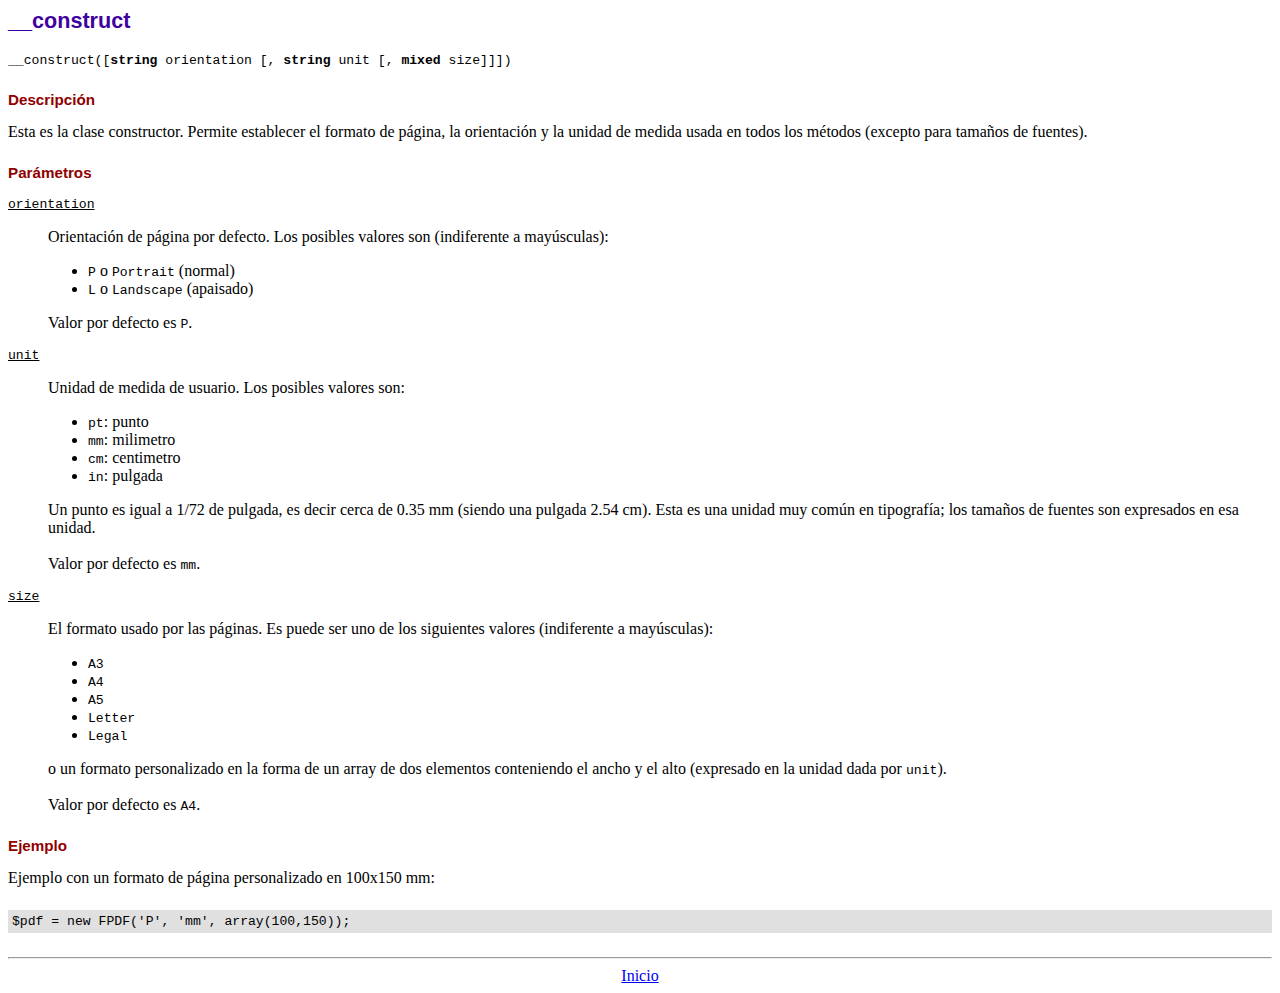
<file: fpdf/doc/__construct.htm>
<!DOCTYPE html PUBLIC "-//W3C//DTD HTML 4.01 Transitional//EN">
<html>
<head>
<meta http-equiv="Content-Type" content="text/html; charset=ISO-8859-1">
<title>__construct</title>
<link type="text/css" rel="stylesheet" href="../fpdf.css">
</head>
<body>
<h1>__construct</h1>
<code>__construct([<b>string</b> orientation [, <b>string</b> unit [, <b>mixed</b> size]]])</code>
<h2>Descripci�n</h2>
Esta es la clase constructor. Permite establecer el formato de p�gina, la orientaci�n y la unidad de medida usada en todos los m�todos (excepto para tama�os de fuentes).
<h2>Par�metros</h2>
<dl class="param">
<dt><code>orientation</code></dt>
<dd>
Orientaci�n de p�gina por defecto. Los posibles valores son (indiferente a may�sculas):
<ul>
<li><code>P</code> o <code>Portrait</code> (normal)
<li><code>L</code> o <code>Landscape</code> (apaisado)
</ul>
Valor por defecto es <code>P</code>.
</dd>
<dt><code>unit</code></dt>
<dd>
Unidad de medida de usuario. Los posibles valores son:
<ul>
<li><code>pt</code>: punto
<li><code>mm</code>: milimetro
<li><code>cm</code>: centimetro
<li><code>in</code>: pulgada
</ul>
Un punto es igual a 1/72 de pulgada, es decir cerca de 0.35 mm (siendo una pulgada 2.54 cm). Esta es una unidad muy com�n en tipograf�a; los tama�os de fuentes son expresados en esa unidad.
<br>
<br>
Valor por defecto es <code>mm</code>.
</dd>
<dt><code>size</code></dt>
<dd>
El formato usado por las p�ginas. Es puede ser uno de los siguientes valores (indiferente a may�sculas):
<ul>
<li><code>A3</code>
<li><code>A4</code>
<li><code>A5</code>
<li><code>Letter</code>
<li><code>Legal</code>
</ul>
o un formato personalizado en la forma de un array de dos elementos conteniendo el ancho y el alto (expresado en la unidad dada por <code>unit</code>).
<br>
<br>
Valor por defecto es <code>A4</code>.
</dd>
</dl>
<h2>Ejemplo</h2>
Ejemplo con un formato de p�gina personalizado en 100x150 mm:
<div class="doc-source">
<pre><code>$pdf = new FPDF('P', 'mm', array(100,150));</code></pre>
</div>
<hr style="margin-top:1.5em">
<div style="text-align:center"><a href="index.htm">Inicio</a></div>
</body>
</html>
</file>
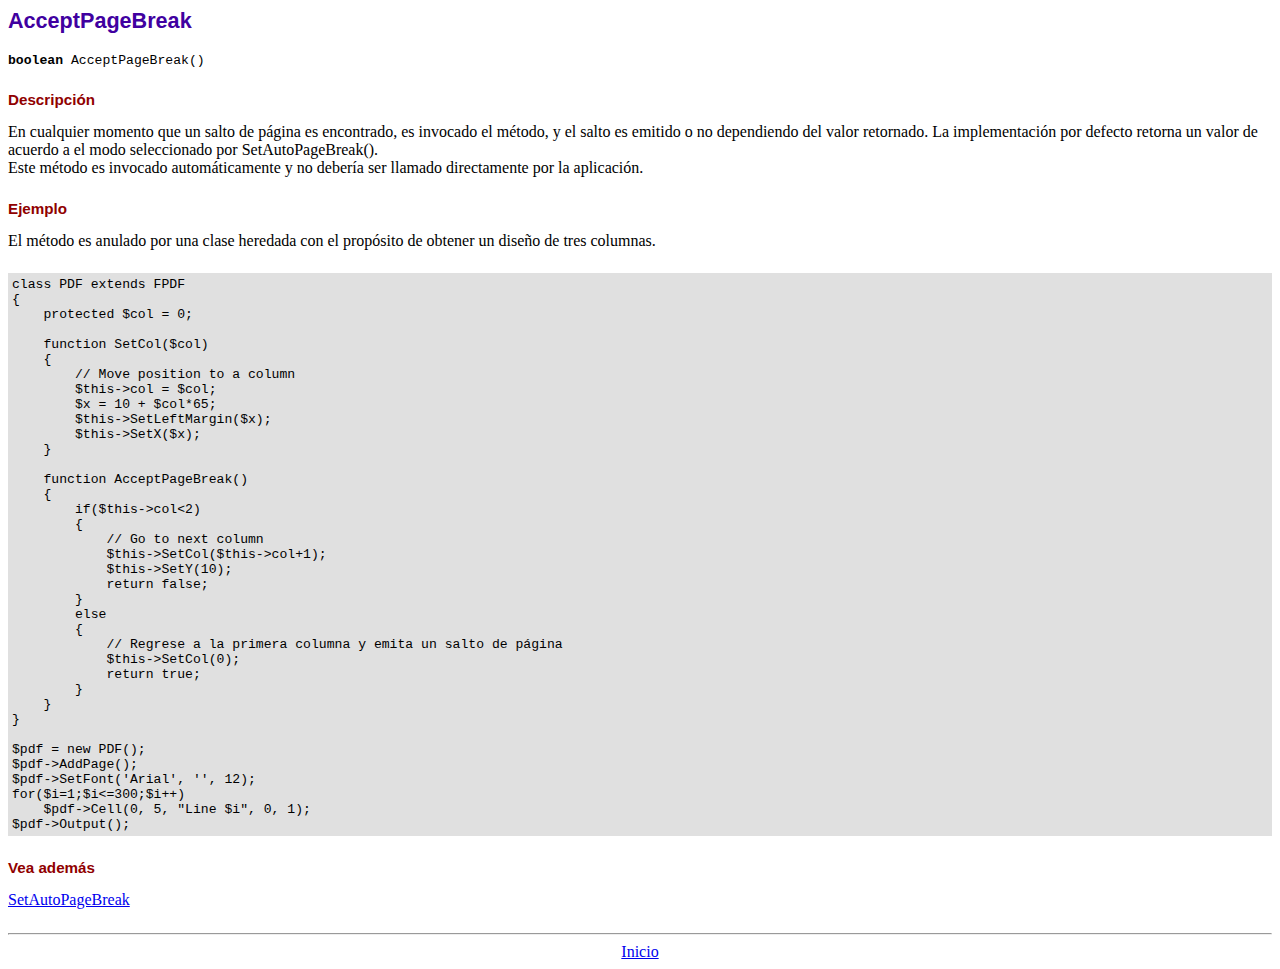
<file: fpdf/doc/acceptpagebreak.htm>
<!DOCTYPE html PUBLIC "-//W3C//DTD HTML 4.01 Transitional//EN">
<html>
<head>
<meta http-equiv="Content-Type" content="text/html; charset=ISO-8859-1">
<title>AcceptPageBreak</title>
<link type="text/css" rel="stylesheet" href="../fpdf.css">
</head>
<body>
<h1>AcceptPageBreak</h1>
<code><b>boolean</b> AcceptPageBreak()</code>
<h2>Descripci�n</h2>
En cualquier momento que un salto de p�gina es encontrado, es invocado el m�todo, y el salto es emitido o no dependiendo
del valor retornado. La implementaci�n por defecto retorna un valor de acuerdo a el modo seleccionado por SetAutoPageBreak().
<br>
Este m�todo es invocado autom�ticamente y no deber�a ser llamado directamente por la aplicaci�n.
<h2>Ejemplo</h2>
El m�todo es anulado por una clase heredada con el prop�sito de obtener un dise�o de tres columnas.
<div class="doc-source">
<pre><code>class PDF extends FPDF
{
    protected $col = 0;

    function SetCol($col)
    {
        // Move position to a column
        $this-&gt;col = $col;
        $x = 10 + $col*65;
        $this-&gt;SetLeftMargin($x);
        $this-&gt;SetX($x);
    }

    function AcceptPageBreak()
    {
        if($this-&gt;col&lt;2)
        {
            // Go to next column
            $this-&gt;SetCol($this-&gt;col+1);
            $this-&gt;SetY(10);
            return false;
        }
        else
        {
            // Regrese a la primera columna y emita un salto de p�gina
            $this-&gt;SetCol(0);
            return true;
        }
    }
}

$pdf = new PDF();
$pdf-&gt;AddPage();
$pdf-&gt;SetFont('Arial', '', 12);
for($i=1;$i&lt;=300;$i++)
    $pdf-&gt;Cell(0, 5, "Line $i", 0, 1);
$pdf-&gt;Output();</code></pre>
</div>
<h2>Vea adem�s</h2>
<a href="setautopagebreak.htm">SetAutoPageBreak</a>
<hr style="margin-top:1.5em">
<div style="text-align:center"><a href="index.htm">Inicio</a></div>
</body>
</html>
</file>
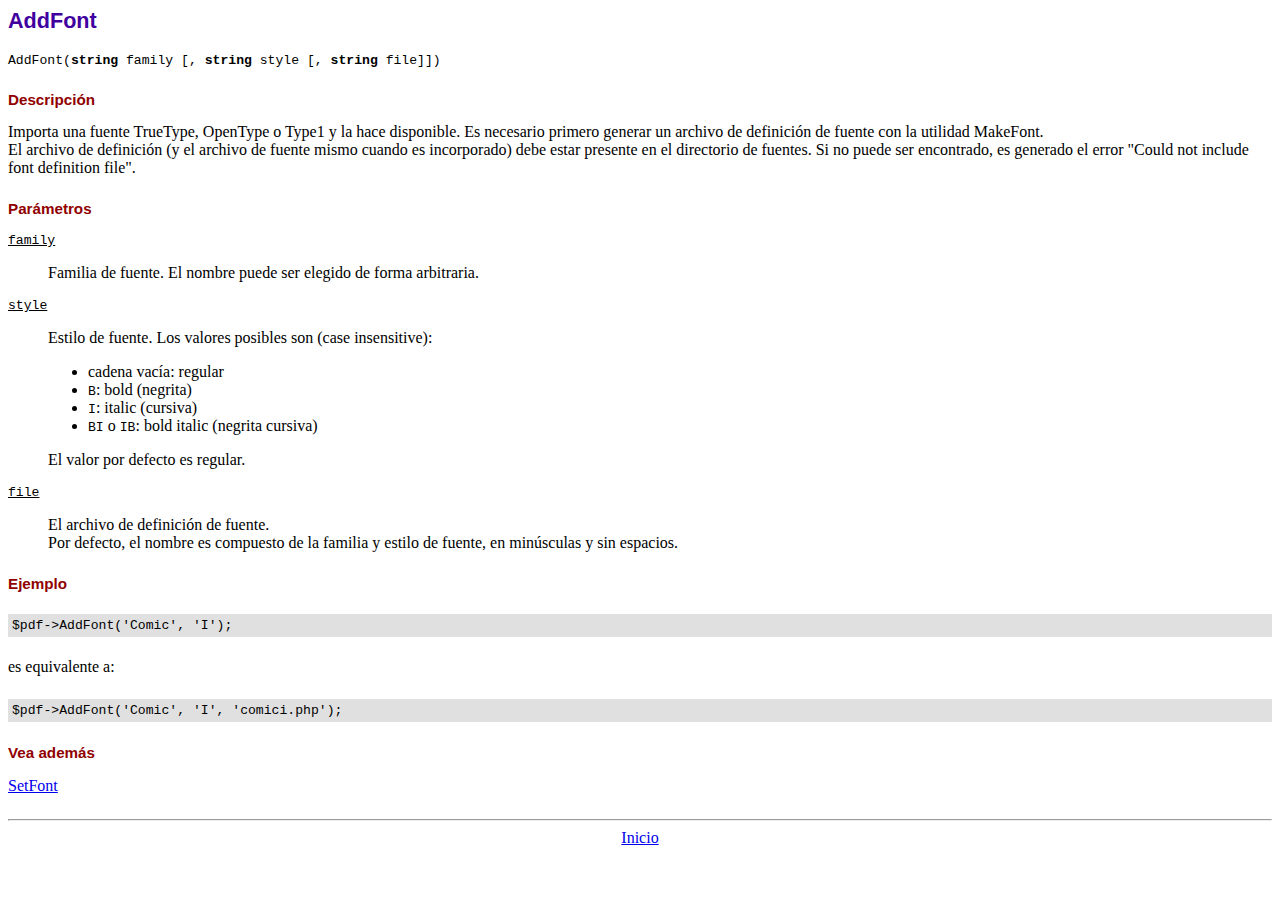
<file: fpdf/doc/addfont.htm>
<!DOCTYPE html PUBLIC "-//W3C//DTD HTML 4.01 Transitional//EN">
<html>
<head>
<meta http-equiv="Content-Type" content="text/html; charset=ISO-8859-1">
<title>AddFont</title>
<link type="text/css" rel="stylesheet" href="../fpdf.css">
</head>
<body>
<h1>AddFont</h1>
<code>AddFont(<b>string</b> family [, <b>string</b> style [, <b>string</b> file]])</code>
<h2>Descripci�n</h2>
Importa una fuente TrueType, OpenType o Type1 y la hace disponible. Es necesario primero generar
un archivo de definici�n de fuente con la utilidad MakeFont.
<br>
El archivo de definici�n (y el archivo de fuente mismo cuando es incorporado) debe estar presente
en el directorio de fuentes. Si no puede ser encontrado, es generado el error "Could not include
font definition file".
<h2>Par�metros</h2>
<dl class="param">
<dt><code>family</code></dt>
<dd>
Familia de fuente. El nombre puede ser elegido de forma arbitraria.
</dd>
<dt><code>style</code></dt>
<dd>
Estilo de fuente. Los valores posibles son (case insensitive):
<ul>
<li>cadena vac�a: regular
<li><code>B</code>: bold (negrita)
<li><code>I</code>: italic (cursiva)
<li><code>BI</code> o <code>IB</code>: bold italic (negrita cursiva)
</ul>
El valor por defecto es regular.
</dd>
<dt><code>file</code></dt>
<dd>
El archivo de definici�n de fuente.
<br>
Por defecto, el nombre es compuesto de la familia y estilo de fuente, en min�sculas y sin espacios.
</dd>
</dl>
<h2>Ejemplo</h2>
<div class="doc-source">
<pre><code>$pdf-&gt;AddFont('Comic', 'I');</code></pre>
</div>
es equivalente a:
<div class="doc-source">
<pre><code>$pdf-&gt;AddFont('Comic', 'I', 'comici.php');</code></pre>
</div>
<h2>Vea adem�s</h2>
<a href="setfont.htm">SetFont</a>
<hr style="margin-top:1.5em">
<div style="text-align:center"><a href="index.htm">Inicio</a></div>
</body>
</html>
</file>
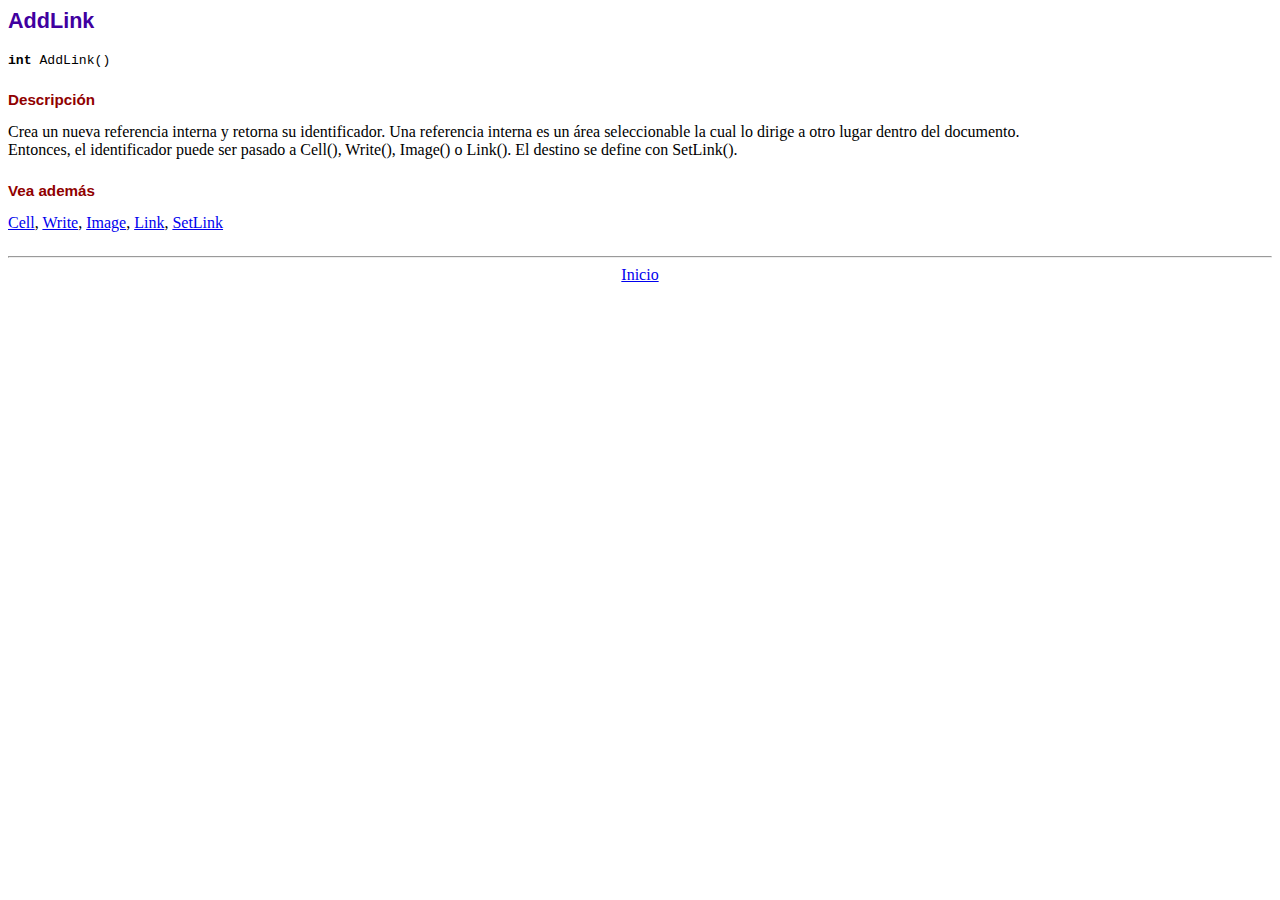
<file: fpdf/doc/addlink.htm>
<!DOCTYPE html PUBLIC "-//W3C//DTD HTML 4.01 Transitional//EN">
<html>
<head>
<meta http-equiv="Content-Type" content="text/html; charset=ISO-8859-1">
<title>AddLink</title>
<link type="text/css" rel="stylesheet" href="../fpdf.css">
</head>
<body>
<h1>AddLink</h1>
<code><b>int</b> AddLink()</code>
<h2>Descripci�n</h2>
Crea un nueva referencia interna y retorna su identificador. Una referencia interna es un �rea seleccionable la cual lo dirige a otro lugar dentro del documento.
<br>
Entonces, el identificador puede ser pasado a Cell(), Write(), Image() o Link(). El destino se define con SetLink().
<h2>Vea adem�s</h2>
<a href="cell.htm">Cell</a>,
<a href="write.htm">Write</a>,
<a href="image.htm">Image</a>,
<a href="link.htm">Link</a>,
<a href="setlink.htm">SetLink</a>
<hr style="margin-top:1.5em">
<div style="text-align:center"><a href="index.htm">Inicio</a></div>
</body>
</html>
</file>
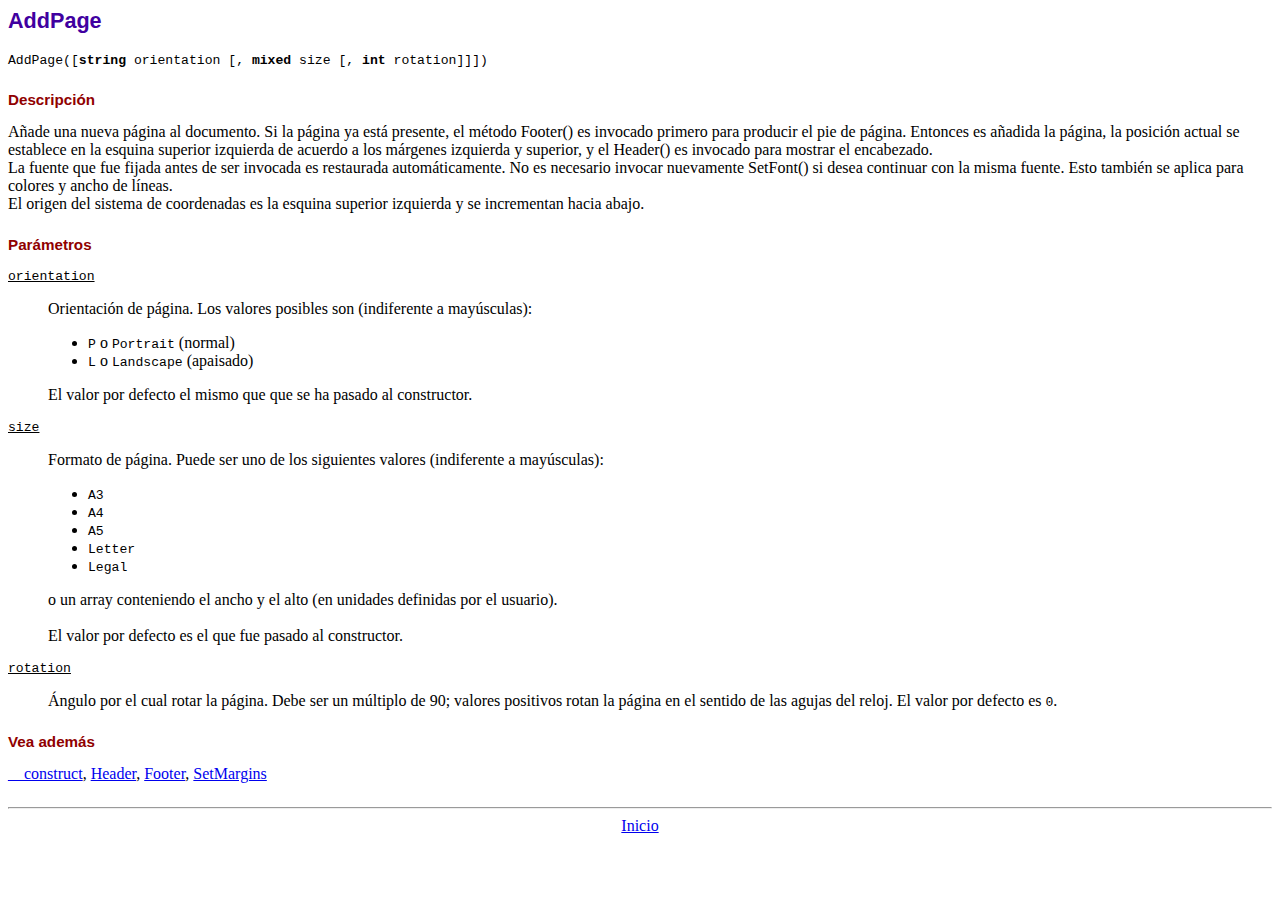
<file: fpdf/doc/addpage.htm>
<!DOCTYPE html PUBLIC "-//W3C//DTD HTML 4.01 Transitional//EN">
<html>
<head>
<meta http-equiv="Content-Type" content="text/html; charset=ISO-8859-1">
<title>AddPage</title>
<link type="text/css" rel="stylesheet" href="../fpdf.css">
</head>
<body>
<h1>AddPage</h1>
<code>AddPage([<b>string</b> orientation [, <b>mixed</b> size [, <b>int</b> rotation]]])</code>
<h2>Descripci�n</h2>
A�ade una nueva p�gina al documento. Si la p�gina ya est� presente, el m�todo Footer() es invocado primero para producir
el pie de p�gina. Entonces es a�adida la p�gina, la posici�n actual se establece en la esquina superior izquierda de
acuerdo a los m�rgenes izquierda y superior, y el Header() es invocado para mostrar el encabezado.<br>
La fuente que fue fijada antes de ser invocada es restaurada autom�ticamente. No es necesario invocar nuevamente SetFont()
si desea continuar con la misma fuente. Esto tambi�n se aplica para colores y ancho de l�neas.<br>
El origen del sistema de coordenadas es la esquina superior izquierda y se incrementan  hacia abajo.
<h2>Par�metros</h2>
<dl class="param">
<dt><code>orientation</code></dt>
<dd>
Orientaci�n de p�gina. Los valores posibles son (indiferente a may�sculas):
<ul>
<li><code>P</code> o <code>Portrait</code> (normal)</li>
<li><code>L</code> o <code>Landscape</code> (apaisado)</li>
</ul>
El valor por defecto el mismo que que se ha pasado al constructor.
</dd>
<dt><code>size</code></dt>
<dd>
Formato de p�gina. Puede ser uno de los siguientes valores (indiferente a may�sculas):
<ul>
<li><code>A3</code></li>
<li><code>A4</code></li>
<li><code>A5</code></li>
<li><code>Letter</code></li>
<li><code>Legal</code></li>
</ul>
o un array conteniendo el ancho y el alto (en unidades definidas por el usuario).<br>
<br>
El valor por defecto es el que fue pasado al constructor.
</dd>
<dt><code>rotation</code></dt>
<dd>
�ngulo por el cual rotar la p�gina. Debe ser un m�ltiplo de 90; valores positivos rotan
la p�gina en el sentido de las agujas del reloj. El valor por defecto es <code>0</code>.
</dd>
</dl>
<h2>Vea adem�s</h2>
<a href="__construct.htm">__construct</a>,
<a href="header.htm">Header</a>,
<a href="footer.htm">Footer</a>,
<a href="setmargins.htm">SetMargins</a>
<hr style="margin-top:1.5em">
<div style="text-align:center"><a href="index.htm">Inicio</a></div>
</body>
</html>
</file>
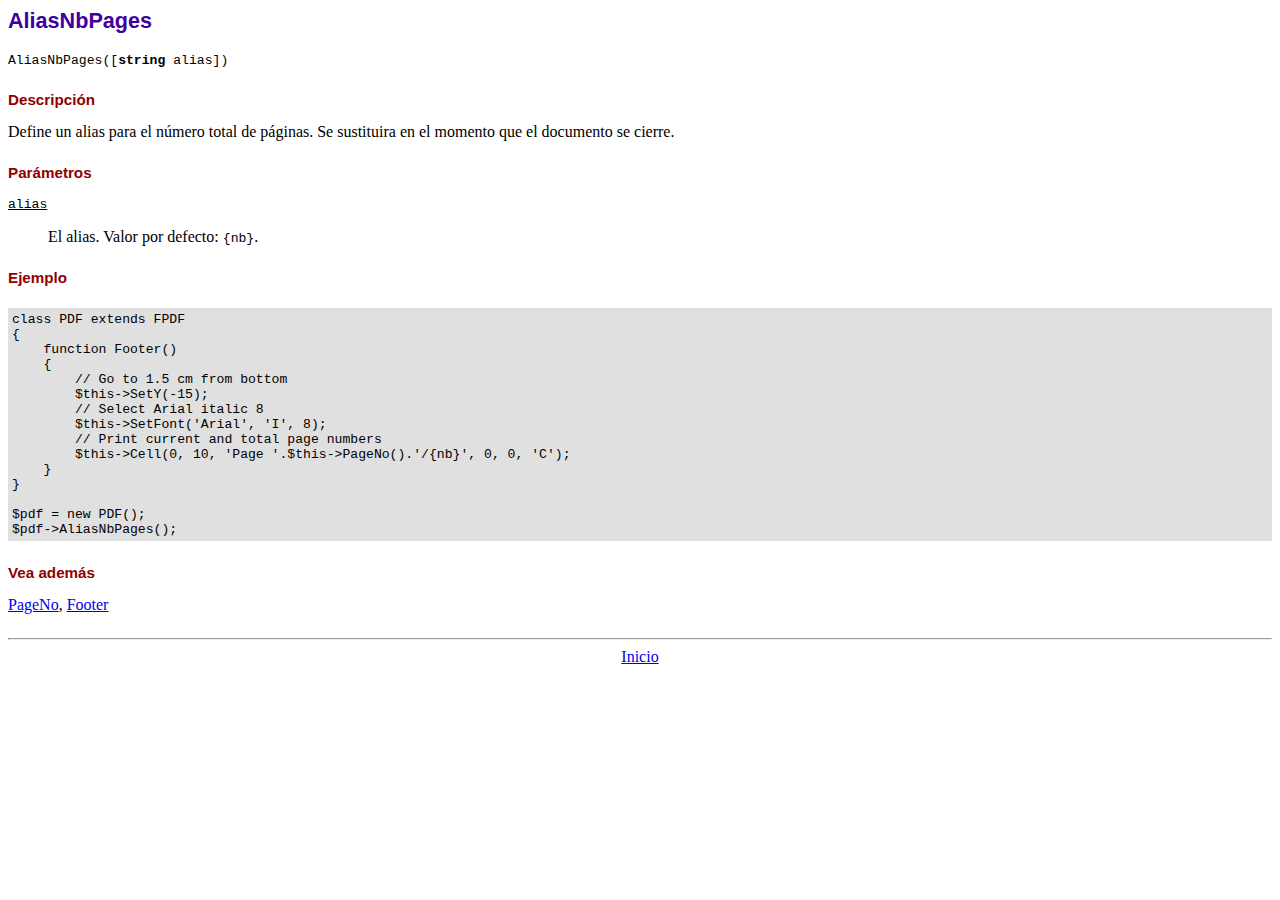
<file: fpdf/doc/aliasnbpages.htm>
<!DOCTYPE html PUBLIC "-//W3C//DTD HTML 4.01 Transitional//EN">
<html>
<head>
<meta http-equiv="Content-Type" content="text/html; charset=ISO-8859-1">
<title>AliasNbPages</title>
<link type="text/css" rel="stylesheet" href="../fpdf.css">
</head>
<body>
<h1>AliasNbPages</h1>
<code>AliasNbPages([<b>string</b> alias])</code>
<h2>Descripci�n</h2>
Define un alias para el n�mero total de p�ginas. Se sustituira en el momento que el documento se cierre.
<h2>Par�metros</h2>
<dl class="param">
<dt><code>alias</code></dt>
<dd>
El alias. Valor por defecto: <code>{nb}</code>.
</dd>
</dl>
<h2>Ejemplo</h2>
<div class="doc-source">
<pre><code>class PDF extends FPDF
{
    function Footer()
    {
        // Go to 1.5 cm from bottom
        $this-&gt;SetY(-15);
        // Select Arial italic 8
        $this-&gt;SetFont('Arial', 'I', 8);
        // Print current and total page numbers
        $this-&gt;Cell(0, 10, 'Page '.$this-&gt;PageNo().'/{nb}', 0, 0, 'C');
    }
}

$pdf = new PDF();
$pdf-&gt;AliasNbPages();</code></pre>
</div>
<h2>Vea adem�s</h2>
<a href="pageno.htm">PageNo</a>,
<a href="footer.htm">Footer</a>
<hr style="margin-top:1.5em">
<div style="text-align:center"><a href="index.htm">Inicio</a></div>
</body>
</html>
</file>
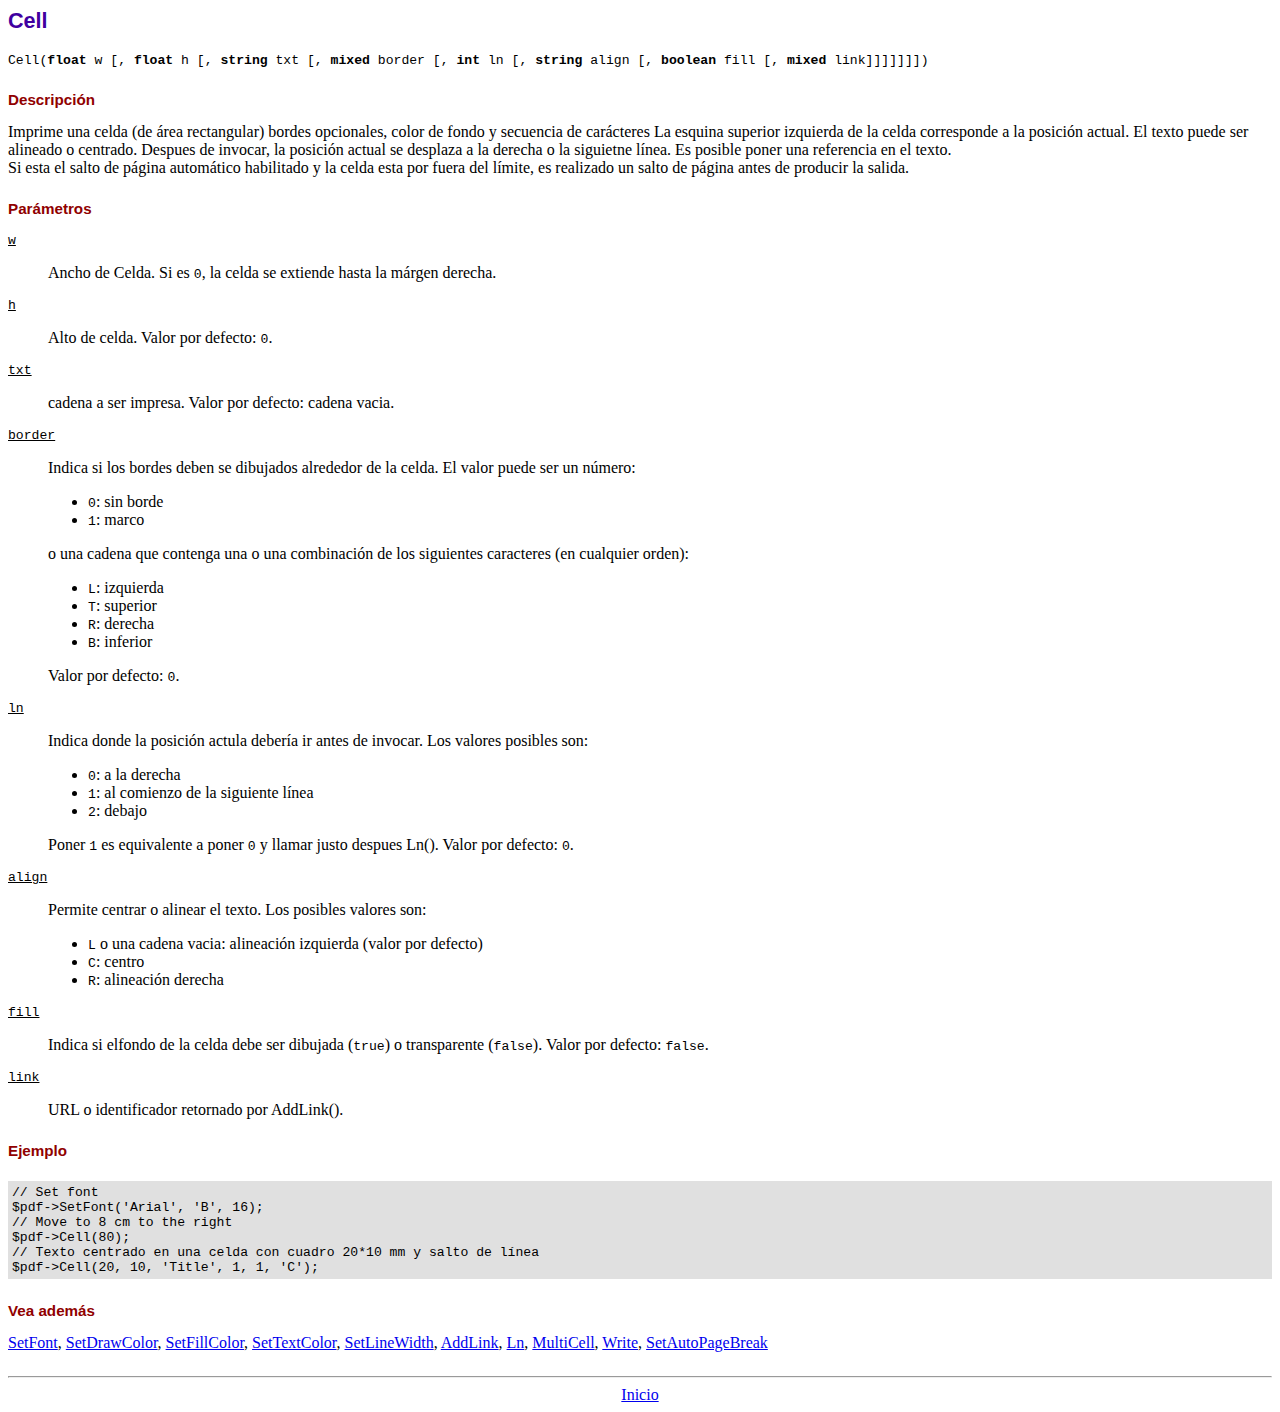
<file: fpdf/doc/cell.htm>
<!DOCTYPE html PUBLIC "-//W3C//DTD HTML 4.01 Transitional//EN">
<html>
<head>
<meta http-equiv="Content-Type" content="text/html; charset=ISO-8859-1">
<title>Cell</title>
<link type="text/css" rel="stylesheet" href="../fpdf.css">
</head>
<body>
<h1>Cell</h1>
<code>Cell(<b>float</b> w [, <b>float</b> h [, <b>string</b> txt [, <b>mixed</b> border [, <b>int</b> ln [, <b>string</b> align [, <b>boolean</b> fill [, <b>mixed</b> link]]]]]]])</code>
<h2>Descripci�n</h2>
Imprime una celda (de �rea rectangular) bordes opcionales, color de fondo y secuencia de car�cteres
La esquina superior izquierda de la celda corresponde a la posici�n actual. El texto puede ser alineado o centrado. Despues de invocar, la posici�n actual se desplaza a la derecha o la siguietne l�nea. Es posible poner una referencia en el texto.
<br>
Si esta el salto de p�gina autom�tico habilitado y la celda esta por fuera del l�mite, es realizado un salto de p�gina antes de producir la salida.
<h2>Par�metros</h2>
<dl class="param">
<dt><code>w</code></dt>
<dd>
Ancho de Celda. Si es <code>0</code>, la celda se extiende hasta la m�rgen derecha.
</dd>
<dt><code>h</code></dt>
<dd>
Alto de celda.
Valor por defecto: <code>0</code>.
</dd>
<dt><code>txt</code></dt>
<dd>
cadena a ser impresa.
Valor por defecto: cadena vacia.
</dd>
<dt><code>border</code></dt>
<dd>
Indica si los bordes deben se dibujados alrededor de la celda. El valor puede ser un n�mero:
<ul>
<li><code>0</code>: sin borde</li>
<li><code>1</code>: marco</li>
</ul>
o una cadena que contenga una o una combinaci�n de los siguientes caracteres (en cualquier orden):
<ul>
<li><code>L</code>: izquierda</li>
<li><code>T</code>: superior</li>
<li><code>R</code>: derecha</li>
<li><code>B</code>: inferior</li>
</ul>
Valor por defecto: <code>0</code>.
</dd>
<dt><code>ln</code></dt>
<dd>
Indica donde la posici�n actula deber�a ir antes de invocar. Los valores posibles son:
<ul>
<li><code>0</code>: a la derecha</li>
<li><code>1</code>: al comienzo de la siguiente l�nea</li>
<li><code>2</code>: debajo</li>
</ul>
Poner <code>1</code> es equivalente a poner <code>0</code> y llamar justo despues Ln().
Valor por defecto: <code>0</code>.
</dd>
<dt><code>align</code></dt>
<dd>
Permite centrar o alinear el texto. Los posibles valores son:
<ul>
<li><code>L</code> o una cadena vacia: alineaci�n izquierda (valor por defecto)</li>
<li><code>C</code>: centro</li>
<li><code>R</code>: alineaci�n derecha</li>
</ul>
</dd>
<dt><code>fill</code></dt>
<dd>
Indica si elfondo de la celda debe ser dibujada (<code>true</code>) o transparente (<code>false</code>).
Valor por defecto: <code>false</code>.
</dd>
<dt><code>link</code></dt>
<dd>
URL o identificador retornado por AddLink().
</dd>
</dl>
<h2>Ejemplo</h2>
<div class="doc-source">
<pre><code>// Set font
$pdf-&gt;SetFont('Arial', 'B', 16);
// Move to 8 cm to the right
$pdf-&gt;Cell(80);
// Texto centrado en una celda con cuadro 20*10 mm y salto de l�nea
$pdf-&gt;Cell(20, 10, 'Title', 1, 1, 'C');</code></pre>
</div>
<h2>Vea adem�s</h2>
<a href="setfont.htm">SetFont</a>,
<a href="setdrawcolor.htm">SetDrawColor</a>,
<a href="setfillcolor.htm">SetFillColor</a>,
<a href="settextcolor.htm">SetTextColor</a>,
<a href="setlinewidth.htm">SetLineWidth</a>,
<a href="addlink.htm">AddLink</a>,
<a href="ln.htm">Ln</a>,
<a href="multicell.htm">MultiCell</a>,
<a href="write.htm">Write</a>,
<a href="setautopagebreak.htm">SetAutoPageBreak</a>
<hr style="margin-top:1.5em">
<div style="text-align:center"><a href="index.htm">Inicio</a></div>
</body>
</html>
</file>
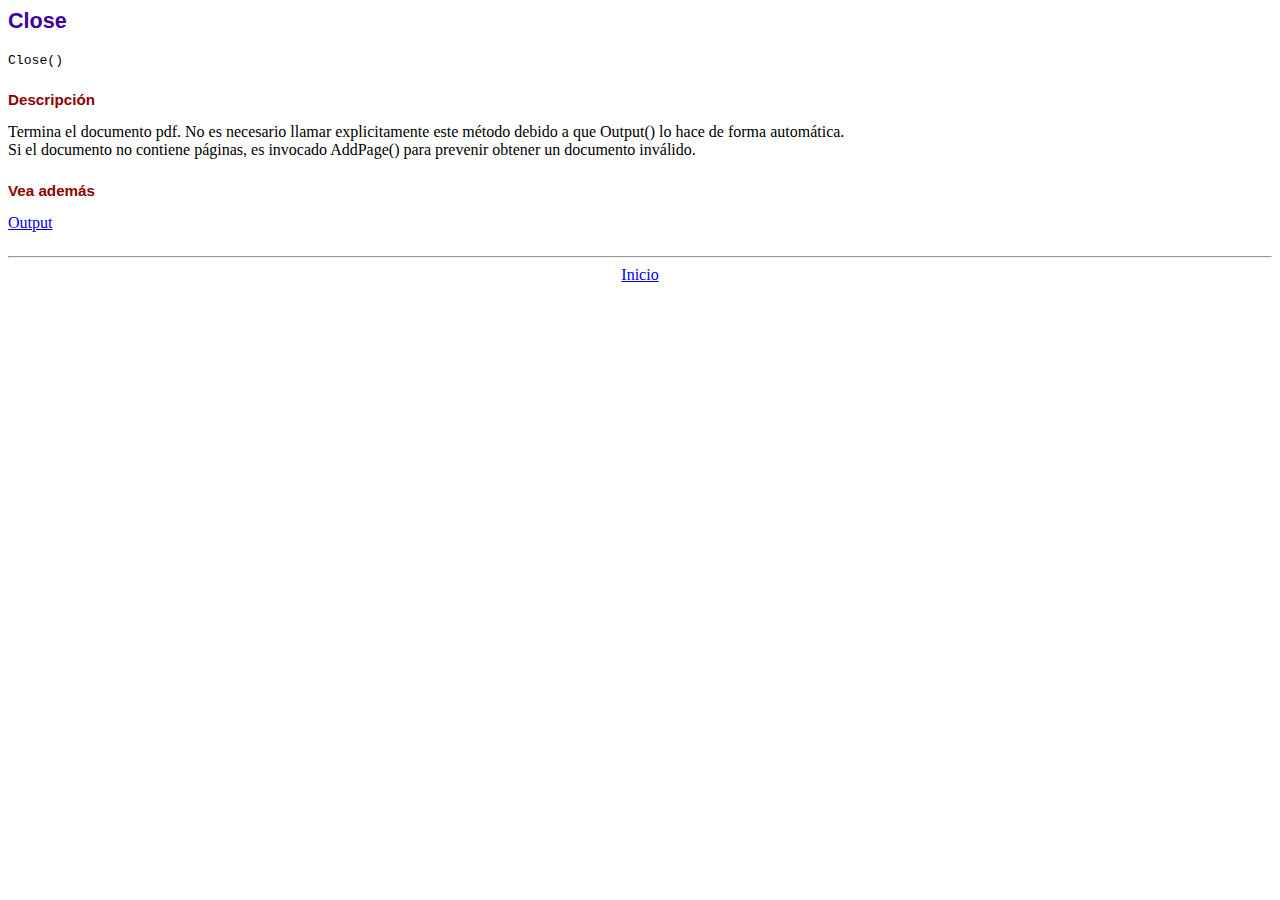
<file: fpdf/doc/close.htm>
<!DOCTYPE html PUBLIC "-//W3C//DTD HTML 4.01 Transitional//EN">
<html>
<head>
<meta http-equiv="Content-Type" content="text/html; charset=ISO-8859-1">
<title>Close</title>
<link type="text/css" rel="stylesheet" href="../fpdf.css">
</head>
<body>
<h1>Close</h1>
<code>Close()</code>
<h2>Descripci�n</h2>
Termina el documento pdf. No es necesario llamar explicitamente este m�todo debido a que
Output() lo hace de forma autom�tica.
<br>
Si el documento no contiene p�ginas, es invocado AddPage() para prevenir obtener un documento inv�lido.
<h2>Vea adem�s</h2>
<a href="output.htm">Output</a>
<hr style="margin-top:1.5em">
<div style="text-align:center"><a href="index.htm">Inicio</a></div>
</body>
</html>
</file>
<file: fpdf/fpdf.css>
body {font-family:"Times New Roman",serif}
h1 {font:bold 135% Arial,sans-serif; color:#4000A0; margin-bottom:0.9em}
h2 {font:bold 95% Arial,sans-serif; color:#900000; margin-top:1.5em; margin-bottom:1em}
dl.param dt {text-decoration:underline}
dl.param dd {margin-top:1em; margin-bottom:1em}
dl.param ul {margin-top:1em; margin-bottom:1em}
tt, code, kbd {font-family:"Courier New",Courier,monospace; font-size:82%}
div.source {margin-top:1.4em; margin-bottom:1.3em}
div.source pre {display:table; border:1px solid #24246A; width:100%; margin:0em; font-family:inherit; font-size:100%}
div.source code {display:block; border:1px solid #C5C5EC; background-color:#F0F5FF; padding:6px; color:#000000}
div.doc-source {margin-top:1.4em; margin-bottom:1.3em}
div.doc-source pre {display:table; width:100%; margin:0em; font-family:inherit; font-size:100%}
div.doc-source code {display:block; background-color:#E0E0E0; padding:4px}
.kw {color:#000080; font-weight:bold}
.str {color:#CC0000}
.cmt {color:#008000}
p.demo {text-align:center; margin-top:-0.9em}
a.demo {text-decoration:none; font-weight:bold; color:#0000CC}
a.demo:link {text-decoration:none; font-weight:bold; color:#0000CC}
a.demo:hover {text-decoration:none; font-weight:bold; color:#0000FF}
a.demo:active {text-decoration:none; font-weight:bold; color:#0000FF}
</file>
<file: css/index_style.css>
html {
    scroll-behavior: smooth;
    }

* {
    box-sizing: border-box;
    text-decoration: none;
    list-style: none;
}

body {
    position: relative;
    margin: 0;
    width: 100%;
    height: 100vh;
    font-family: 'Open Sans', sans-serif;
    background-color: #eeeeee;
    
}




/*CSS para la barra de navegación*/

.HeaderComponent {
    position: fixed;
    width: 100%;
    padding-top: 20px;
    padding-left: 10px;
    padding-right: 10px;
    z-index: 100;
    transition: 0.4s;
}

.HeaderComponent_Container {

    justify-content: space-between;
    align-items: center;
    display: flex;
}

.HeaderComponent_Logo img {
    border-right: 2px solid #fff;
    padding-right: 6px;
    object-fit: contain; 
}

.abajo .HeaderComponent_Logo img{
    border-right: 2px solid #000000;
}


.texto_nav {
    position: absolute;
    left: 105px;
    line-height:normal;
    font-size: 0.625rem;
    color: #fff;
    cursor:default;
}

.abajo .texto_nav{
    color: #000000;
}

.abajo {
    background-color: #fff;
    padding-top: 10px;
    border-bottom:1px solid #000000;
}


.texto_nav p {
    margin: 0;
    padding: 0;
}

.hamburger {
    display: none;
}

.menu_nav {
    transition: 0.5s;
  }

.menu_nav ul {
    display: flex;
}

.menu_nav ul a {
    display: block;
    color: #ffffff;
    padding: 10px 25px;
    border-radius: 10px;
    margin: 0 5px;
    transition: 0.2s ease; 
    cursor: pointer;
}

.abajo .menu_nav ul a{
    color: #000000;
}


/* 
.btn_color{
    background-color: #00000000;
    border-color: #00000000;
    font-size: medium;
}

.abajo .btn_color{
    color: #000000;
}

.btn_color:hover{
    background-color: #3164f4;
    color: #ffffff;
}



.menu_nav ul button {
    color: #ffffff;
    padding: 10px 25px;
    border-radius: 10px;
    transition: 0.2s ease; 
} */


.menu_nav ul a:hover {
    color: #ffffff;
    background-color: #3164f4; 
     
}

.menu_nav ul a:active {
    color: #ffffff;
    background-color: #3164f4;
}

    


/*tres lineas de la barra de navegacion*/
@media only screen and (max-width: 900px) {
    .hamburger
    {
        display: block;
        cursor: pointer;
        margin-right: 10px;

    }
    
    .hamburger .line {
        width: 30px;
        height: 2px;
        background: #ffffff;
        margin: 6px;
        
    }
    .abajo .hamburger .line{
        background-color: #000000;
    }

    .menu_nav {
        position:absolute;
        height: 0;
        top: 95px;
        left: 0;
        right: 0;
        width: 100%;
        background: #0e0e0e;
        transition: 0.2;
        overflow: hidden;
    }

    .abajo .menu_nav{
        height: 0;
        overflow: hidden;
        top: 86px;
        background: #0e0e0e;
    }

    .menu_nav ul {
        display: block;
        width: fit-content;
        margin: 22px auto 0 auto;
        text-align: center;
        transition: 0.5s;
        padding: 0;
    }
    
    .menu_nav ul li a {
        color: #ffffff;
        margin-bottom: 12px;
    }

    .abajo .menu_nav ul li a {
        color: #ffffff;
        
        margin-bottom: 12px;
    }

    .showmenu{
        height: 300px;
        background: #0e0e0e;
        opacity: 1;
        transition: 0.5s;
        
    }

    .abajo .showmenu{
        height: 300px;
        background: #0e0e0e;
        opacity: 1;
        transition: 0.5s;
        
    }
  
    .hidemenu{
        display: none;
    }


}


/*Inicio del popup login*/

.popup {
    position:absolute;
    top: -150%;
    left: 50%;
    transform: translate(-50%);
    width: 380px;
    padding: 20px 30px;
    background: #eeeeee;
    box-shadow: 2px 2px 5px 5px rgba(0, 0, 0, 15);
    border-radius: 10px;
    pointer-events: none;
    opacity: 0;
    transition: 0.3s;
}

.popup.active {
    top: 25vh;
    opacity: 1;
    transform: translate(-50%);
    pointer-events: all;
}

.popup .close-btn {
    position: absolute;
    top: 10px;
    right: 10px;
    background: #888;
    color: #000000;
    border: 1px solid #000000;
    text-align:center;
    border-radius: 20px;
    cursor: pointer;
}

.popup .form h2 {
    text-align: center;
    color: #222;
    margin: 10px 0px 20px;
    font-size: 1.5rem;
}

.popup .form_element {
    margin: 15px 0px;
}

.popup .form_element label {
    font-size: 0.875rem;
    color:#222 ;
}

.popup .form_element input[type="text"] {
    margin-top: 5px;
    display: block;
    width: 100%;
    padding: 10px;
    outline: none;
    border: 1px solid #aaa;
    border-radius: 5px;
}

.popup .form_element input[type="password"] {
    margin-top: 5px;
    display: block;
    width: 100%;
    padding: 10px;
    outline: none;
    border: 1px solid #aaa;
    border-radius: 5px;
}

.popup .form_element input[type="checkbox"] {
    margin-right: 5px;
    cursor: pointer;
} 


.popup .form .form_element button {
    width: 100%;
    height: 40px;
    border: none;
    outline: none;
    font-size: 1rem;
    background: #1c3c96;
    color: #f5f5f5;
    border-radius: 10px;
    cursor: pointer;
}
.loginbtn{
    width: 100%;
    height: 40px;
    border: none;
    outline: none;
    font-size: 1rem;
    background: #1c3c96;
    color: #f5f5f5;
    border-radius: 10px;
    cursor: pointer;
}

.popup .form .form_element a {
    display: block;
    text-align: right;
    font-size: 1rem;
    color: #1a79ca;
    font-weight: 600;
}

@media only screen and (max-width: 900px) {
    .popup {
        width: 50%;
    }
}

/*Fin del popup login*/



/*CSS para la barra de navegación*/ 

/*CSS para el main que contiene la imagen */

.img_CTPP img {
    margin: 0;
    width: 100%;
    height: 100vh;
    object-fit: cover; 
}

.arrow {
    position: absolute;
    top: 85%;
    left: 95%;
    transform: translate(-50%, -50%);
}

.arrow span {
    display: block;
    width: 25px;
    height: 25px;
    border-bottom: 3px solid #ffffff;
    border-right: 3px solid #ffffff;
    transform: rotate(45deg);
    margin: -10px;
    animation: scroll 2s infinite;
}

.arrow span:nth-child(2) {
    animation-delay: -.2s;
}

.arrow span:nth-child(3) {
    animation-delay: -.4s;
}

@keyframes scroll {

    0%{
        opacity: 1;
        transform: rotate(45deg) translate(-20px, -20px);
    }

    50%{
        opacity: 1;
    }

    100%{
        opacity: 1;
        transform: rotate(45deg) translate(20px, 20px);
    }
    
}

@media only screen and (max-width: 900px) {
    .img_CTPP img {
        width: 100%;
        height: 100vh;
        object-fit: cover; 
    }

    .arrow {
        left: 90%; 
    }
}

/*CSS para el main que contiene la imagen*/


/*CSS para el main*/

.Title_Home {
    margin-top: 50px;
    color: #1c3c96;
    text-align: center;
}

.Title_Home  h2 {
    font-size: 1.5rem;
}

.Subtitle_Mission_CTPP h3 {
    font-size: 1.125rem;
    color: #1c3c96;
}

.Subtitle_Vision_CTPP h3 {
    font-size: 1.125rem;
    color: #1c3c96;
}


.Subtitle_History_CTPP {
    color: #1c3c96;
}


.Subtitle_MAP_CTPP {
    color: #1c3c96;
}

.info_container {
    margin-top: 5%;
    position: relative;
    display: flex;
    justify-content: center;
    align-items: center;
}

.information1 {
    margin-right: 10%;
    max-width: 250px;
    text-align: center;
    padding: 20px;
    border: 1px solid #000000;
    border-radius: 8px;
    background-color: #ffffff;
}

.information2 {
    margin-left: 10%;
    max-width: 250px;
    text-align: center;
    padding: 20px;
    border: 1px solid #000000;
    border-radius: 8px;
    background-color: #ffffff;
 
}

.information3 {
    margin: 5%;
    text-align: center;
    padding: 20px;
    border: 1px solid #000000;
    background-color: #ffffff;
    border-radius: 8px;
}

.information4 {
    background-color: #ffffff;
    text-align: center;
    border-radius: 8px;
    border: 1px solid #000000;
    margin: 5%;
    margin-left: 20%;
    margin-right: 20%;
    padding-top: 20px;
    padding-bottom: 20px;
    padding-left: 20px;
    padding-right: 20px;
}


.MAP_MAP_CTPP iframe {
    min-height: 450px;
    max-width: 100%; 
    margin-bottom: 5%;
}

@media only screen and (max-width: 900px) {

    .info_container {
        flex-wrap: wrap;
        flex-direction: column;
    }

    .information1 {
        background-color: white;
        margin-right: 0;
        margin-bottom: 5%;
    }
    
    .information2 {
        background-color: #ffffff;
        margin-left: 0;
    }

    
 
}

.hide{
    display: none;
}

.show{
    display: block;
}
.read_more_btn{
    border: #00000000;
    color: #1a79ca;
    background-color: #00000000;
    border-radius: 8px;
    cursor: pointer;
}
.read_more_btn:hover{
    background-color:#3164f4;
    color: white;
    padding: 0.5%;
    transition: 0.2s;
}
.read_less_btn:hover{
    background-color:#3164f4;
    color: white;
    padding: 0.5%;
    transition: 0.2s;
}
.read_less_btn{
    border: #00000000;
    color: #1a79ca;
    background-color: #00000000;
    border-radius: 8px;
    cursor: pointer;
}
.hidebtn{
    display: none;
    opacity: 0;
    
}
.showbtn{
    display: block;
    opacity: 1;
    position: absolute;
}

/*CSS para el main*/


/*CSS para el footer*/
.Page_footer {
    background-color: #0e0e0e;
    color: #c1c1c1;
}

.Footer_content {
    display: flex;
    align-items: center;
    justify-content: center;
    text-align: center;
    flex-direction: column;
    

}

.Footer_contacts {
    padding: 0;
}

.Footer_content a {
    color: #c1c1c1;
}

.Footer_content a:hover {
    color: #ffffff;
}

.Footer_bottom {
    background: #000000;
    text-align: center;
    font-size: 14px;
}


/*CSS para el footer*/


/* CSS para la oferta curricular */



/* CSS para la oferta curricular */

/* CSS para la table de Oferta curricular */

.main-table {
    background-color: #1c3c96;
    color: #fff;
}

.Table-header {
    color: #fff;
    background-color: #1c3c96;
}


/* CSS para la table de Oferta curricular */
</file>
